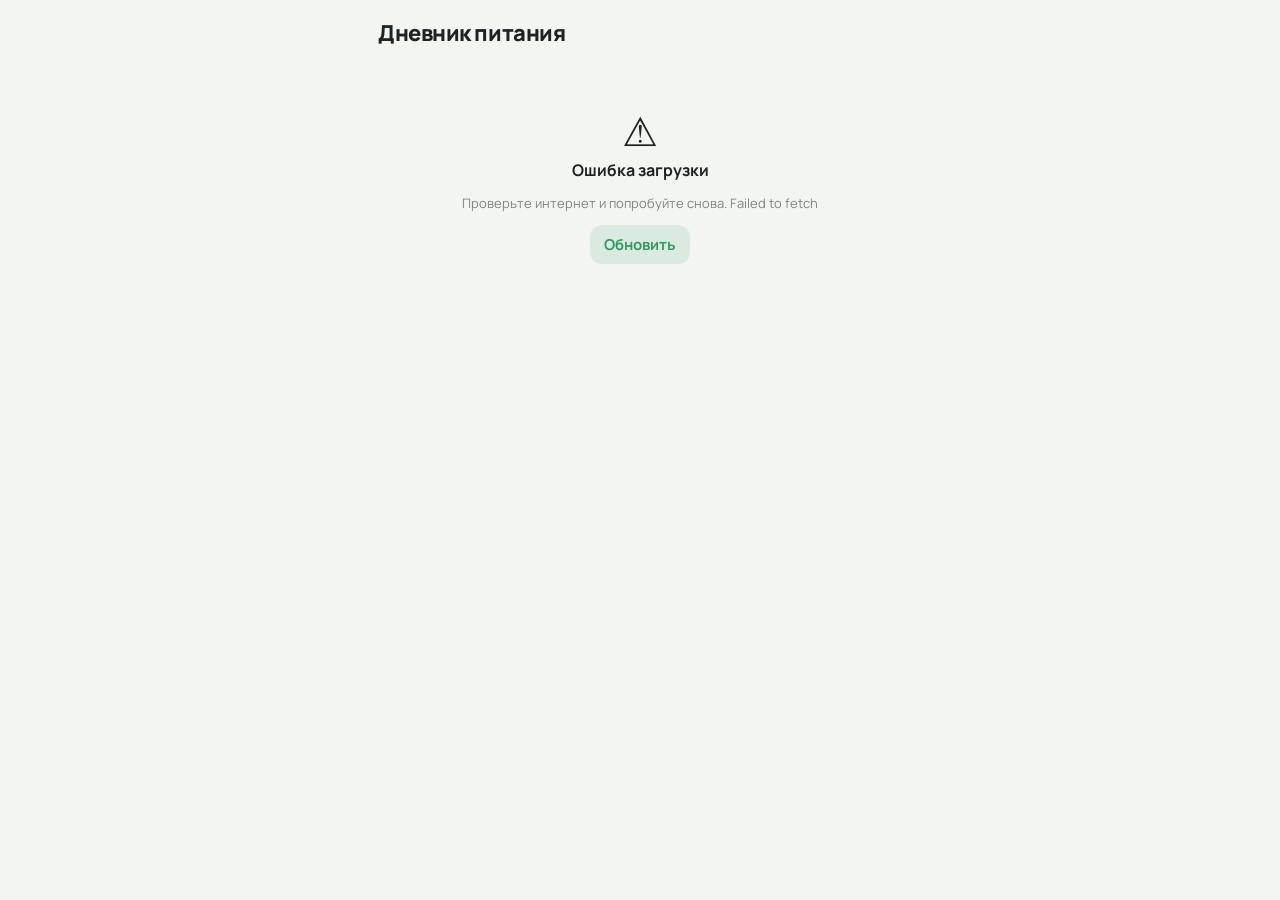
<file: index.html>
<!doctype html>
<html lang="ru">
<head>
  <meta charset="utf-8">
  <meta name="viewport" content="width=device-width, initial-scale=1, maximum-scale=1, viewport-fit=cover">
  <title>Дневник питания</title>
  <link rel="preconnect" href="https://fonts.googleapis.com">
  <link rel="preconnect" href="https://fonts.gstatic.com" crossorigin>
  <link href="https://fonts.googleapis.com/css2?family=Manrope:wght@400;500;600;700;800&display=swap" rel="stylesheet">
  <link rel="stylesheet" href="app.css?v=1795680554">
  <script src="https://telegram.org/js/telegram-web-app.js?v=1795680554"></script>
  <script src="config.js?v=1795680554"></script>
</head>
<body class="booting">
  <div class="boot" id="boot"><div class="spin" id="bootSpin"></div></div>
  <div id="app">
    <!-- переключатель тренера: подсвечено, где вы сейчас -->
    <div class="role-switch hidden" id="roleSwitch">
      <button data-role="admin">🛠 Админ</button>
      <button data-role="me" class="on">👤 Участник</button>
    </div>
    <header class="top">
      <div>
        <div class="hello" id="hello">Дневник питания</div>
        <div class="sub" id="sub">Загрузка…</div>
      </div>
      <div class="top-right">
        <button class="help-btn hidden" id="helpBtn" aria-label="Как пользоваться">?</button>
      </div>
    </header>
    <div class="banner stale hidden" id="staleBanner"></div>
    <div class="banner hidden" id="demoBanner">Демо-режим: показан тестовый участник. В Telegram откроются ваши данные.</div>

    <main>
      <!-- Отчёт дня (формат тренера) -->
      <section class="tab active" id="tab-report">
        <div id="repDay"></div>
        <div class="card plan" id="planCard"></div>
        <div id="repStatus"></div>
        <form id="reportForm" class="card rep-form" autocomplete="off"></form>
      </section>

      <!-- Итоги -->
      <section class="tab" id="tab-results">
        <div class="res-cards" id="resCards"></div>
        <div class="card"><div class="section-head inner"><h2>Калории за 14 дней</h2><span class="muted" id="kcalAvg"></span></div><div id="kcalChart"></div></div>
        <div class="card"><div class="section-head inner"><h2>Белок за 14 дней</h2><span class="muted" id="protAvg"></span></div><div id="protChart"></div></div>
        <div class="card"><h2>По неделям</h2><div id="weeksTable"></div></div>
        <div class="card"><h2>Замеры: старт → сейчас</h2><div id="measProgress"></div></div>
      </section>


      <!-- Меню -->
      <section class="tab" id="tab-menu">
        <div class="card menu-head" id="menuHead"></div>
        <div id="aiMenuBox"></div>
        <div class="days" id="dayChips"></div>
        <div id="dayMeals"></div>
      </section>


      <!-- Меню с ИИ: чат (режим «Чат» настройки «Своё меню от ИИ — как работает») -->
      <section class="tab" id="tab-ai">
        <div class="chat-top">
          <div class="q-title">💬 Меню с ИИ</div>
          <button class="link chat-new" id="chatNew">Новый чат</button>
        </div>
        <div class="chat-list" id="chatList"></div>
        <div class="chat-input">
          <textarea id="chatText" class="grow" rows="1" placeholder="Напишите, какое меню хотите…"></textarea>
          <button class="btn primary chat-send" id="chatSend" aria-label="Отправить">➤</button>
        </div>
        <div class="muted chat-left" id="chatLeft"></div>
      </section>


      <!-- Замеры -->
      <section class="tab" id="tab-progress">
        <div class="card">
          <div class="section-head inner"><h2>Вес</h2><span class="muted" id="weightDelta"></span></div>
          <div id="weightChart" class="chart"></div>
        </div>
        <div class="card" id="lastMeasure"></div>
        <div class="card">
          <h2>Новый замер</h2>
          <div class="muted" style="margin-top:4px">По воскресеньям утром, натощак. Сантиметровой лентой, без нажима.</div>
          <form id="measureForm" class="grid4" autocomplete="off"></form>
        </div>
      </section>
    </main>

    <nav class="tabs">
      <button data-tab="report" class="active"><span class="ic">📝</span>Отчёт</button>
      <!-- вкладка «Меню» пока без кнопки (из сообщений бота #menu она открывается); вместо неё — «Меню с ИИ» -->
      <button data-tab="ai"><span class="ic">🤖</span>Меню с ИИ</button>
      <button data-tab="progress"><span class="ic">📏</span>Замеры</button>
      <button data-tab="results"><span class="ic">📊</span>Итоги</button>
    </nav>
    </div>

  <!-- Рецепт -->
  <div class="sheet hidden" id="recipeSheet">
    <div class="sheet-body compact">
      <div class="sheet-top">
        <div class="q-title" id="rTitle"></div>
        <button class="close" data-close>✕</button>
      </div>
      <div id="rBody"></div>
    </div>
  </div>

  <!-- Своё меню от ИИ -->
  <div class="sheet hidden" id="aiMenuSheet">
    <div class="sheet-body compact">
      <div class="sheet-top">
        <div class="q-title">✨ Своё меню</div>
        <div class="top-right"><button class="help-btn ai-q hidden" id="aiPrefsBtn" aria-label="Что я о вас помню">?</button><button class="close" data-close>✕</button></div>
      </div>
      <div id="aiMenuBody" class="ai-form"></div>
    </div>
  </div>

  <!-- Рецепт блюда из предпросмотра «Своего меню» (поверх него) -->
  <div class="pop hidden" id="aiRecipePop">
    <div class="pop-card">
      <div class="sheet-top">
        <div class="q-title" id="aiRTitle"></div>
        <button class="close" id="aiRClose">✕</button>
      </div>
      <div id="aiRBody"></div>
    </div>
  </div>

  <!-- Что ИИ помнит о вкусах участника (поверх «Своего меню») -->
  <div class="pop hidden" id="aiPrefsPop">
    <div class="pop-card ai-form">
      <div class="sheet-top">
        <div class="q-title">Что я о вас помню</div>
        <button class="close" id="aiPrefsClose">✕</button>
      </div>
      <div id="aiPrefsBody"></div>
    </div>
  </div>

  <!-- Обучение: подсветка вкладок по очереди -->
  <div class="tour hidden" id="tour">
    <div class="tour-spot" id="tourSpot"></div>
    <div class="tour-card" id="tourCard">
      <div class="tour-ic" id="tourIc"></div>
      <div class="tour-t" id="tourT"></div>
      <div class="tour-x" id="tourX"></div>
      <div class="tour-nav">
        <div class="tour-dots" id="tourDots"></div>
        <button class="tour-skip" id="tourSkip">Пропустить</button>
        <button class="btn primary" id="tourNext">Далее</button>
      </div>
    </div>
  </div>

  <div class="toast hidden" id="toast"></div>
  <script src="app.js?v=1795680554"></script>
</body>
</html>
</file>
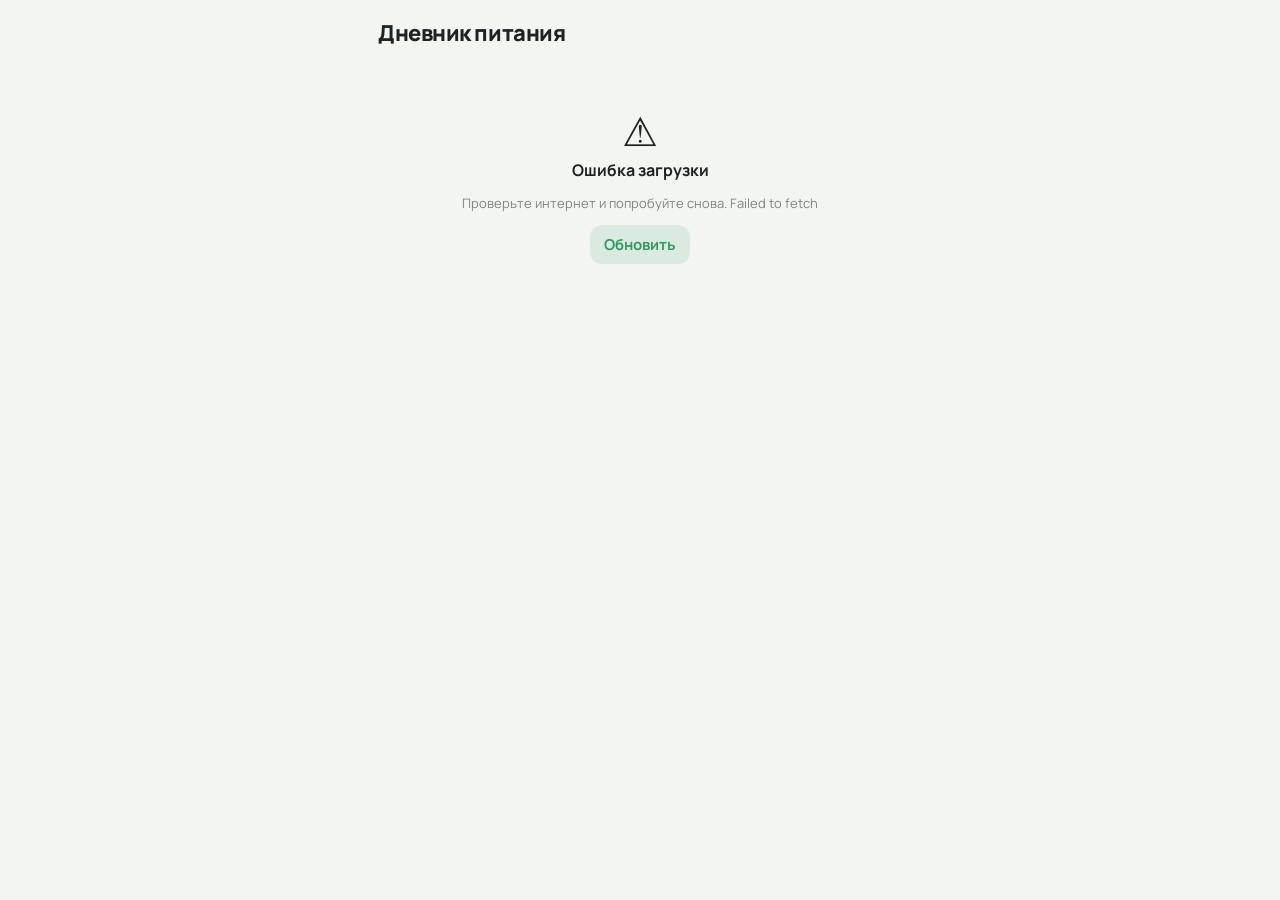
<file: test/index.html>
<!doctype html>
<html lang="ru">
<head>
  <meta charset="utf-8">
  <meta name="viewport" content="width=device-width, initial-scale=1, maximum-scale=1, viewport-fit=cover">
  <title>Дневник питания</title>
  <link rel="preconnect" href="https://fonts.googleapis.com">
  <link rel="preconnect" href="https://fonts.gstatic.com" crossorigin>
  <link href="https://fonts.googleapis.com/css2?family=Manrope:wght@400;500;600;700;800&display=swap" rel="stylesheet">
  <link rel="stylesheet" href="app.css?v=1795530957">
  <script src="https://telegram.org/js/telegram-web-app.js?v=1795530957"></script>
  <script src="config.js?v=1795530957"></script>
</head>
<body class="booting">
  <div class="boot" id="boot"><div class="spin" id="bootSpin"></div></div>
  <div id="app">
    <header class="top">
      <div>
        <div class="hello" id="hello">Дневник питания</div>
        <div class="sub" id="sub">Загрузка…</div>
      </div>
      <div class="top-right">
        <button class="admin-btn hidden" id="adminBtn">🛠 Админка</button>
        <button class="help-btn hidden" id="helpBtn" aria-label="Как пользоваться">?</button>
      </div>
    </header>
    <div class="banner stale hidden" id="staleBanner"></div>
    <div class="banner hidden" id="demoBanner">Демо-режим: показан тестовый участник. В Telegram откроются ваши данные.</div>

    <main>
      <!-- Отчёт дня (формат тренера) -->
      <section class="tab active" id="tab-report">
        <div id="repDay"></div>
        <div class="card plan" id="planCard"></div>
        <div id="repStatus"></div>
        <form id="reportForm" class="card rep-form" autocomplete="off"></form>
      </section>

      <!-- Итоги -->
      <section class="tab" id="tab-results">
        <div class="res-cards" id="resCards"></div>
        <div class="card"><div class="section-head inner"><h2>Калории за 14 дней</h2><span class="muted" id="kcalAvg"></span></div><div id="kcalChart"></div></div>
        <div class="card"><div class="section-head inner"><h2>Белок за 14 дней</h2><span class="muted" id="protAvg"></span></div><div id="protChart"></div></div>
        <div class="card"><h2>По неделям</h2><div id="weeksTable"></div></div>
        <div class="card"><h2>Замеры: старт → сейчас</h2><div id="measProgress"></div></div>
      </section>


      <!-- Меню -->
      <section class="tab" id="tab-menu">
        <div class="card menu-head" id="menuHead"></div>
        <div class="days" id="dayChips"></div>
        <div id="dayMeals"></div>
      </section>


      <!-- Замеры -->
      <section class="tab" id="tab-progress">
        <div class="card">
          <div class="section-head inner"><h2>Вес</h2><span class="muted" id="weightDelta"></span></div>
          <div id="weightChart" class="chart"></div>
        </div>
        <div class="card" id="lastMeasure"></div>
        <div class="card">
          <h2>Новый замер</h2>
          <div class="muted" style="margin-top:4px">По воскресеньям утром, натощак. Сантиметровой лентой, без нажима.</div>
          <form id="measureForm" class="grid4" autocomplete="off"></form>
        </div>
      </section>
    </main>

    <nav class="tabs">
      <button data-tab="report" class="active"><span class="ic">📝</span>Отчёт</button>
      <button data-tab="menu"><span class="ic">📋</span>Меню</button>
      <button data-tab="progress"><span class="ic">📏</span>Замеры</button>
      <button data-tab="results"><span class="ic">📊</span>Итоги</button>
    </nav>
    </div>

  <!-- Рецепт -->
  <div class="sheet hidden" id="recipeSheet">
    <div class="sheet-body compact">
      <div class="sheet-top">
        <div class="q-title" id="rTitle"></div>
        <button class="close" data-close>✕</button>
      </div>
      <div id="rBody"></div>
    </div>
  </div>

  <!-- Обучение: подсветка вкладок по очереди -->
  <div class="tour hidden" id="tour">
    <div class="tour-spot" id="tourSpot"></div>
    <div class="tour-card" id="tourCard">
      <div class="tour-ic" id="tourIc"></div>
      <div class="tour-t" id="tourT"></div>
      <div class="tour-x" id="tourX"></div>
      <div class="tour-nav">
        <div class="tour-dots" id="tourDots"></div>
        <button class="tour-skip" id="tourSkip">Пропустить</button>
        <button class="btn primary" id="tourNext">Далее</button>
      </div>
    </div>
  </div>

  <div class="toast hidden" id="toast"></div>
  <script src="app.js?v=1795530957"></script>
</body>
</html>
</file>
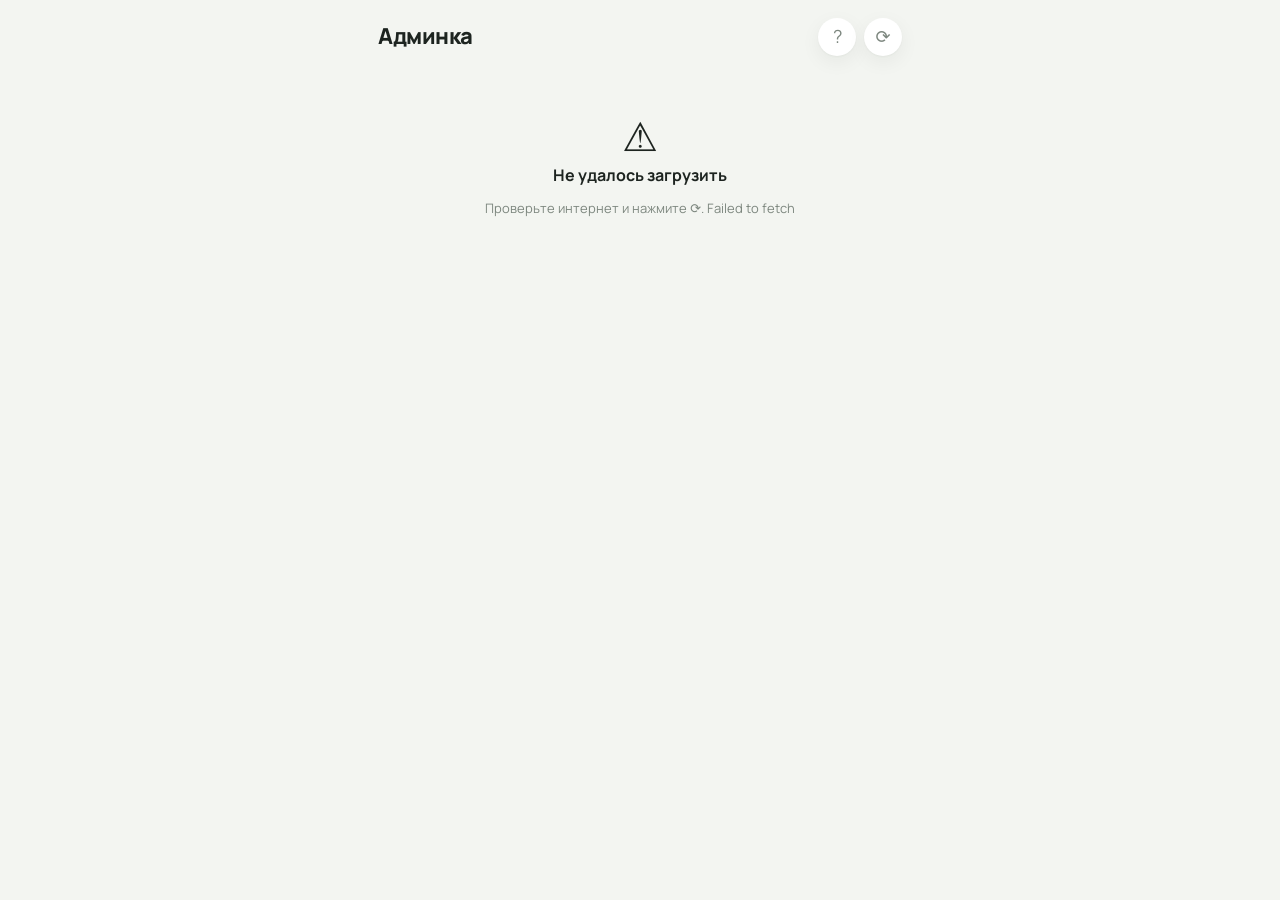
<file: admin.html>
<!doctype html>
<html lang="ru">
<head>
  <meta charset="utf-8">
  <meta name="viewport" content="width=device-width, initial-scale=1, maximum-scale=1, viewport-fit=cover">
  <title>Админка тренера</title>
  <link rel="preconnect" href="https://fonts.googleapis.com">
  <link rel="preconnect" href="https://fonts.gstatic.com" crossorigin>
  <link href="https://fonts.googleapis.com/css2?family=Manrope:wght@400;500;600;700;800&display=swap" rel="stylesheet">
  <link rel="stylesheet" href="app.css?v=1795680554">
  <link rel="stylesheet" href="admin.css?v=1795680554">
  <script src="https://telegram.org/js/telegram-web-app.js?v=1795680554"></script>
  <script src="config.js?v=1795680554"></script>
</head>
<body class="booting">
  <div class="boot" id="boot"><div class="spin"></div></div>
  <div id="app">
    <!-- переключатель тренера: подсвечено, где вы сейчас -->
    <div class="role-switch hidden" id="roleSwitch">
      <button data-role="admin" class="on">🛠 Админ</button>
      <button data-role="me">👤 Участник</button>
    </div>
    <header class="top">
      <div>
        <div class="hello" id="hello">Админка</div>
        <div class="sub" id="sub">Загрузка…</div>
      </div>
      <div class="top-right">
        <button class="icon-btn" id="helpBtn" aria-label="Как пользоваться">?</button>
        <button class="icon-btn" id="reloadBtn" aria-label="Обновить">⟳</button>
      </div>
    </header>

    <main>
      <!-- Сводка -->
      <section class="tab active" id="tab-stats">
        <div class="hint-line">👀 Как дела у участников сегодня</div>
        <div class="res-cards" id="kpi"></div>
        <div class="seg" id="statFilter">
          <button data-f="all" class="on">Все</button>
          <button data-f="late">Нет отчёта</button>
          <button data-f="out">Не по норме</button>
          <button data-f="meas">Нет замера</button>
        </div>
        <div id="people"></div>
      </section>

      <!-- Меню: список -->
      <section class="tab" id="tab-menu">
        <div class="hint-line">👇 Нажмите на меню, чтобы посмотреть или поменять продукты</div>
        <div class="adm-actions">
          <button class="btn" id="newWeekBtn">➕ Новая неделя</button>
          <!-- ИИ в админке пока выключен (ADMIN_AI в server/src/admin.js); вернуть — убрать hidden -->
          <button class="btn hidden" id="aiBtn">🤖 Меню от ИИ</button>
        </div>
        <div id="menuList"></div>
      </section>

      <!-- Меню: редактор -->
      <section class="tab" id="tab-editor">
        <div class="card menu-head" id="edHead"></div>
        <div class="days" id="edDays"></div>
        <div id="edMeals"></div>
        <button class="btn full" id="edAddMeal">➕ Добавить продукт</button>
        <button class="btn danger full" id="edDelete">🗑 Удалить всё это меню</button>
      </section>

      <!-- Назначения -->
      <section class="tab" id="tab-assign">
        <div class="card">
          <h2>Дать особое меню</h2>
          <div class="muted" style="margin:4px 0 10px">Обычно это не нужно: каждый сам получает меню под свои калории. Используйте, только если кому-то нужно другое меню.</div>
          <label class="f-lbl">Неделя</label>
          <select class="f-in" id="asWeek"></select>
          <label class="f-lbl">На сколько недель <span class="muted">(подряд, начиная с выбранной)</span></label>
          <select class="f-in" id="asWeeks"></select>
          <label class="f-lbl">Кому <span class="muted">(всем, группе или одному человеку)</span></label>
          <select class="f-in" id="asTarget"></select>
          <label class="f-lbl">Какое меню</label>
          <select class="f-in" id="asVariant"></select>
          <button class="btn primary full" id="asSave" style="margin-top:14px">Дать это меню</button>
        </div>
        <div class="section-head"><h2>Кому уже дано особое меню</h2></div>
        <div id="asList"></div>
        <div id="asOwnBox" class="hidden">
          <div class="section-head" style="margin-top:18px"><h2>Своё меню участников</h2></div>
          <div class="muted" style="margin:-4px 0 8px">Участник сам составил меню с ИИ. ✕ — вернуть ему обычное меню.</div>
          <div id="asOwnList"></div>
        </div>
      </section>

      <!-- Продукты -->
      <section class="tab" id="tab-products">
        <div class="hint-line">🥦 Сколько калорий в продуктах (на 100 грамм). Нажмите на продукт, чтобы исправить</div>
        <div class="search-row">
          <input class="f-in" id="prSearch" type="search" placeholder="Найти продукт…">
          <button class="btn" id="prAdd">➕ Новый</button>
        </div>
        <div class="muted" id="prCount" style="margin:0 2px 8px"></div>
        <div id="prList"></div>
      </section>

      <!-- Настройки -->
      <section class="tab" id="tab-settings">
        <div class="seg" id="setPart">
          <button data-p="settings" class="on">Настройки</button>
          <button data-p="texts">Тексты</button>
          <button data-p="questions">Анкета</button>
        </div>
        <div id="setList"></div>
      </section>
    </main>

    <nav class="tabs">
      <button data-tab="stats" class="active"><span class="ic">📊</span>Сводка</button>
      <!-- «Меню», «Назначения», «Продукты» пока скрыты (HIDDEN_TABS в admin.js) — вернуть: убрать class="hidden" -->
      <button data-tab="menu" class="hidden"><span class="ic">📋</span>Меню</button>
      <button data-tab="assign" class="hidden"><span class="ic">🗓</span>Назначения</button>
      <button data-tab="products" class="hidden"><span class="ic">🥦</span>Продукты</button>
      <button data-tab="settings"><span class="ic">⚙️</span>Настройки</button>
    </nav>
  </div>

  <!-- Строка меню: правка / добавление -->
  <div class="sheet hidden" id="rowSheet">
    <div class="sheet-body compact">
      <div class="sheet-top">
        <div class="q-title" id="rowTitle">Продукт</div>
        <button class="close" data-close>✕</button>
      </div>
      <label class="f-lbl">1. Что едим</label>
      <input class="f-in" id="rowItem" placeholder="Напишите 2–3 буквы, например «греч»" autocomplete="off">
      <div class="suggest" id="rowSuggest"></div>
      <div class="muted" id="rowInfo"></div>
      <label class="f-lbl">2. Когда едим</label>
      <div class="chips" id="rowMeals"></div>
      <div class="f-two">
        <div><label class="f-lbl">3. Сколько</label><input class="f-in" id="rowQty" inputmode="decimal" placeholder="например, 150"></div>
        <div><label class="f-lbl">В чём считаем</label><div class="chips" id="rowUnits"></div></div>
      </div>
      <div class="muted" id="rowCalc" style="margin-top:6px"></div>
      <button class="btn primary full" id="rowSave" style="margin-top:14px">Сохранить</button>
      <button class="btn danger full hidden" id="rowDelete" style="margin-top:8px">🗑 Убрать из меню</button>
    </div>
  </div>

  <!-- Новая неделя -->
  <div class="sheet hidden" id="weekSheet">
    <div class="sheet-body compact">
      <div class="sheet-top">
        <div class="q-title">Новая неделя меню</div>
        <button class="close" data-close>✕</button>
      </div>
      <div class="seg" id="wkMode">
        <button data-m="copy" class="on">Копия прошлой</button>
        <button data-m="empty">Пустое — заполню сам</button>
      </div>
      <div class="muted" id="wkHint"></div>
      <label class="f-lbl">На какую неделю создать меню?</label>
      <select class="f-in" id="wkWeek"></select>
      <label class="f-lbl">Для какого калоража?</label>
      <select class="f-in" id="wkTier"></select>
      <button class="btn primary full" id="wkGo" style="margin-top:14px">Создать</button>
      <div class="muted" id="wkMsg" style="margin-top:10px"></div>
    </div>
  </div>

  <!-- Меню от ИИ -->
  <div class="sheet hidden" id="aiSheet">
    <div class="sheet-body compact">
      <div class="sheet-top">
        <div class="q-title">🤖 Меню от ИИ</div>
        <button class="close" data-close>✕</button>
      </div>
      <div id="aiForm">
      <div class="steps"><b>Как это работает:</b><br><b>1.</b> Выберите калораж, неделю и напишите пожелания.<br><b>2.</b> Нажмите «Составить меню» — ИИ составит его сам (до минуты), и вы увидите, как его увидит участник.<br><b>3.</b> Если что-то не так — напишите, что поправить. Если всё хорошо — «Записать».</div>
      <label class="f-lbl">Для какого калоража составляем меню?</label><select class="f-in" id="aiTier"></select>
      <label class="f-lbl">На какое время назначить меню? <span class="muted">(можно несколько недель)</span></label>
      <div class="chips" id="aiPeriods" style="display:flex;flex-wrap:wrap;gap:6px"></div>
      <div class="ai-warn hidden" id="aiBaseWarn">⚠️ «Бессрочно» заменит основное меню этого калоража. Если загрузить по ошибке — есть кнопка «Отменить» после загрузки.</div>
      <label class="f-lbl">Комментарий для ИИ <span class="muted">(необязательно)</span></label>
      <textarea class="f-in" id="aiComment" rows="3" placeholder="Какое меню хотим, из каких продуктов, чего не любят, пожелания…"></textarea>
      <label class="f-lbl">Как часто вы хотите готовить?</label>
      <div class="seg pick" id="aiBatchSeg"><button data-b="0" class="on">Каждый день</button><button data-b="2">Раз в 2 дня</button><button data-b="3">Раз в 3 дня</button></div>
      <button class="btn primary full" id="aiGen" style="margin-top:12px">Составить меню</button>
      <div id="aiUndo" style="margin-top:12px"></div>
      </div>
      <div id="aiResult"></div>
    </div>
  </div>

  <!-- Продукт справочника -->
  <div class="sheet hidden" id="prSheet">
    <div class="sheet-body compact">
      <div class="sheet-top">
        <div class="q-title" id="prTitle">Продукт</div>
        <button class="close" data-close>✕</button>
      </div>
      <label class="f-lbl">Название</label>
      <input class="f-in" id="prName">
      <div class="muted">Цифры на 100 грамм — посмотрите на упаковке или в FatSecret</div>
      <div class="f-four">
        <div><label class="f-lbl">Калории</label><input class="f-in" id="prKcal" inputmode="decimal"></div>
        <div><label class="f-lbl">Белки</label><input class="f-in" id="prP" inputmode="decimal"></div>
        <div><label class="f-lbl">Жиры</label><input class="f-in" id="prF" inputmode="decimal"></div>
        <div><label class="f-lbl">Углеводы</label><input class="f-in" id="prC" inputmode="decimal"></div>
      </div>
      <label class="f-lbl">Сколько весит 1 штука, г <span class="muted">(только для яиц, фруктов и т. п.; можно пусто)</span></label>
      <input class="f-in" id="prPiece" inputmode="decimal">
      <div class="muted" id="prCheck" style="margin-top:6px"></div>
      <button class="btn primary full" id="prSave" style="margin-top:14px">Сохранить</button>
    </div>
  </div>

  <!-- Карточка участника -->
  <div class="sheet hidden" id="personSheet">
    <div class="sheet-body">
      <div class="sheet-top">
        <div class="q-title" id="psName"></div>
        <button class="close" data-close>✕</button>
      </div>
      <div id="psBody" class="ps-body"></div>
    </div>
  </div>

  <!-- Одна настройка -->
  <div class="sheet hidden" id="setSheet">
    <div class="sheet-body compact">
      <div class="sheet-top">
        <div class="q-title" id="stTitle"></div>
        <button class="close" data-close>✕</button>
      </div>
      <div class="muted" id="stHint" style="margin-bottom:12px"></div>
      <div id="stBody"></div>
      <button class="btn primary full" id="stSave" style="margin-top:16px">Сохранить</button>
    </div>
  </div>

  <!-- Текст сообщения / вопрос анкеты -->
  <div class="sheet hidden" id="textSheet">
    <div class="sheet-body compact">
      <div class="sheet-top">
        <div class="q-title" id="txTitle"></div>
        <button class="close" data-close>✕</button>
      </div>
      <div class="steps" id="txHelp"></div>
      <textarea class="f-in" id="txText" rows="8" style="margin-top:12px"></textarea>
      <button class="btn primary full" id="txSave" style="margin-top:12px">Сохранить</button>
      <button class="btn full" id="txReset" style="margin-top:8px">↩︎ Вернуть как было</button>
    </div>
  </div>

  <!-- Подтверждение -->
  <div class="sheet hidden" id="confirmSheet">
    <div class="sheet-body compact">
      <div class="q-title" id="cfText"></div>
      <div class="muted" id="cfSub" style="margin:6px 0 14px"></div>
      <button class="btn danger full" id="cfYes">Удалить</button>
      <button class="btn full" data-close style="margin-top:8px">Отмена</button>
    </div>
  </div>

  <!-- Обучение: подсветка по шагам -->
  <div class="tour hidden" id="tour">
    <div class="tour-spot" id="tourSpot"></div>
    <div class="tour-card" id="tourCard">
      <div class="tour-ic" id="tourIc"></div>
      <div class="tour-t" id="tourT"></div>
      <div class="tour-x" id="tourX"></div>
      <div class="tour-nav">
        <div class="tour-dots" id="tourDots"></div>
        <button class="tour-skip" id="tourBack">Назад</button>
        <button class="tour-skip" id="tourSkip">Пропустить</button>
        <button class="btn primary" id="tourNext">Далее</button>
      </div>
    </div>
  </div>

  <div class="toast hidden" id="toast"></div>
  <script src="admin.js?v=1795680554"></script>
</body>
</html>
</file>
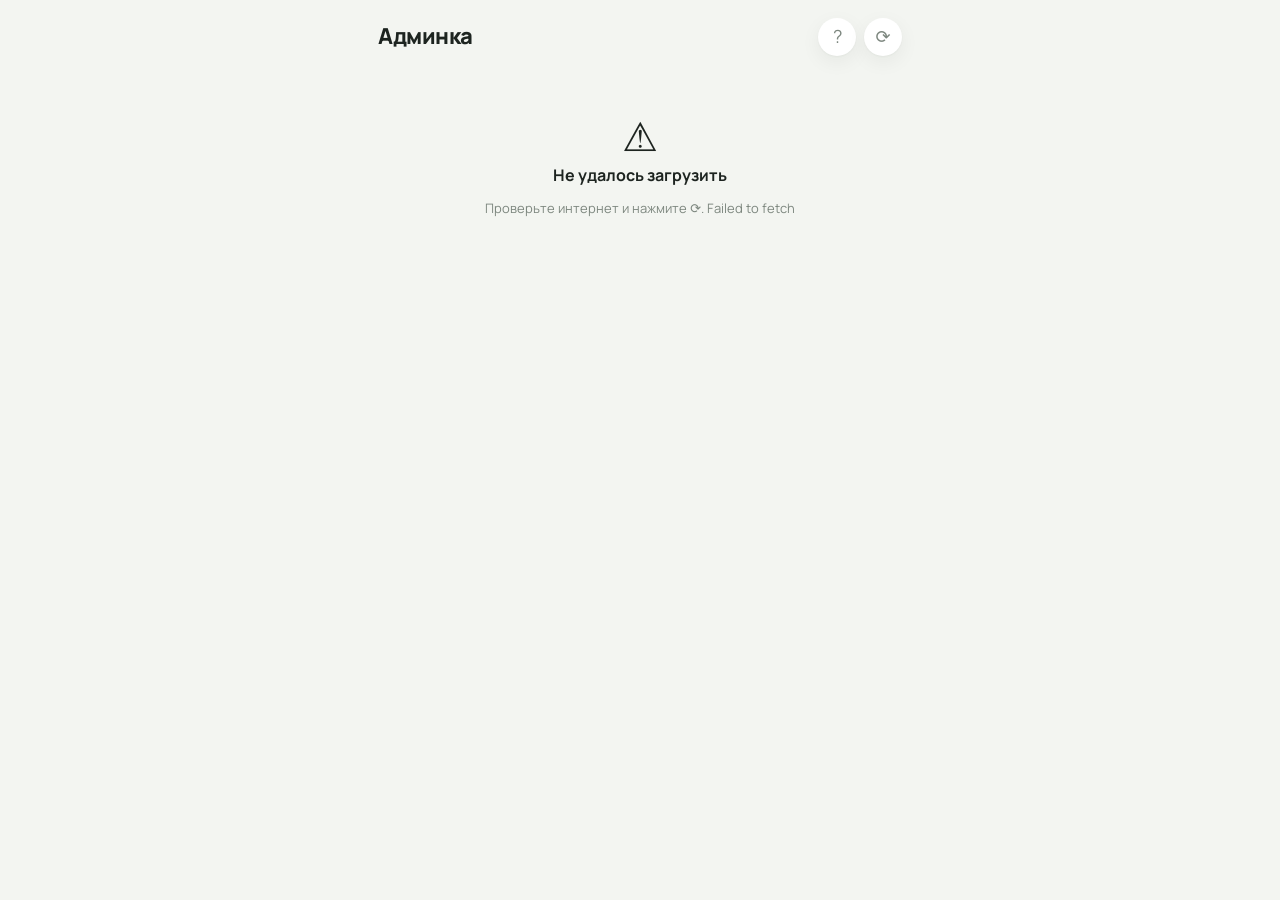
<file: test/admin.html>
<!doctype html>
<html lang="ru">
<head>
  <meta charset="utf-8">
  <meta name="viewport" content="width=device-width, initial-scale=1, maximum-scale=1, viewport-fit=cover">
  <title>Админка тренера</title>
  <link rel="preconnect" href="https://fonts.googleapis.com">
  <link rel="preconnect" href="https://fonts.gstatic.com" crossorigin>
  <link href="https://fonts.googleapis.com/css2?family=Manrope:wght@400;500;600;700;800&display=swap" rel="stylesheet">
  <link rel="stylesheet" href="app.css?v=1795530957">
  <link rel="stylesheet" href="admin.css?v=1795530957">
  <script src="https://telegram.org/js/telegram-web-app.js?v=1795530957"></script>
  <script src="config.js?v=1795530957"></script>
</head>
<body class="booting">
  <div class="boot" id="boot"><div class="spin"></div></div>
  <div id="app">
    <header class="top">
      <div>
        <div class="hello" id="hello">Админка</div>
        <div class="sub" id="sub">Загрузка…</div>
      </div>
      <div class="top-right">
        <button class="icon-btn" id="helpBtn" aria-label="Как пользоваться">?</button>
        <button class="icon-btn" id="reloadBtn" aria-label="Обновить">⟳</button>
      </div>
    </header>

    <main>
      <!-- Сводка -->
      <section class="tab active" id="tab-stats">
        <div class="hint-line">👀 Как дела у участников сегодня</div>
        <div class="res-cards" id="kpi"></div>
        <div class="seg" id="statFilter">
          <button data-f="all" class="on">Все</button>
          <button data-f="late">Нет отчёта</button>
          <button data-f="out">Не по норме</button>
          <button data-f="meas">Нет замера</button>
        </div>
        <div id="people"></div>
      </section>

      <!-- Меню: список -->
      <section class="tab" id="tab-menu">
        <div class="hint-line">👇 Нажмите на меню, чтобы посмотреть или поменять продукты</div>
        <div class="adm-actions">
          <button class="btn" id="newWeekBtn">➕ Новая неделя</button>
          <button class="btn" id="aiBtn">🤖 Меню от ИИ</button>
        </div>
        <div id="menuList"></div>
      </section>

      <!-- Меню: редактор -->
      <section class="tab" id="tab-editor">
        <div class="card menu-head" id="edHead"></div>
        <div class="days" id="edDays"></div>
        <div id="edMeals"></div>
        <button class="btn full" id="edAddMeal">➕ Добавить продукт</button>
        <button class="btn danger full" id="edDelete">🗑 Удалить всё это меню</button>
      </section>

      <!-- Назначения -->
      <section class="tab" id="tab-assign">
        <div class="card">
          <h2>Дать особое меню</h2>
          <div class="muted" style="margin:4px 0 10px">Обычно это не нужно: каждый сам получает меню под свои калории. Используйте, только если кому-то нужно другое меню.</div>
          <label class="f-lbl">Неделя</label>
          <select class="f-in" id="asWeek"></select>
          <label class="f-lbl">На сколько недель <span class="muted">(подряд, начиная с выбранной)</span></label>
          <select class="f-in" id="asWeeks"></select>
          <label class="f-lbl">Кому <span class="muted">(всем, группе или одному человеку)</span></label>
          <select class="f-in" id="asTarget"></select>
          <label class="f-lbl">Какое меню</label>
          <select class="f-in" id="asVariant"></select>
          <button class="btn primary full" id="asSave" style="margin-top:14px">Дать это меню</button>
        </div>
        <div class="section-head"><h2>Кому уже дано особое меню</h2></div>
        <div id="asList"></div>
      </section>

      <!-- Продукты -->
      <section class="tab" id="tab-products">
        <div class="hint-line">🥦 Сколько калорий в продуктах (на 100 грамм). Нажмите на продукт, чтобы исправить</div>
        <div class="search-row">
          <input class="f-in" id="prSearch" type="search" placeholder="Найти продукт…">
          <button class="btn" id="prAdd">➕ Новый</button>
        </div>
        <div class="muted" id="prCount" style="margin:0 2px 8px"></div>
        <div id="prList"></div>
      </section>

      <!-- Настройки -->
      <section class="tab" id="tab-settings">
        <div class="seg" id="setPart">
          <button data-p="settings" class="on">Настройки</button>
          <button data-p="texts">Тексты</button>
          <button data-p="questions">Анкета</button>
        </div>
        <div id="setList"></div>
      </section>
    </main>

    <nav class="tabs">
      <button data-tab="stats" class="active"><span class="ic">📊</span>Сводка</button>
      <button data-tab="menu"><span class="ic">📋</span>Меню</button>
      <button data-tab="assign"><span class="ic">🗓</span>Назначения</button>
      <button data-tab="products"><span class="ic">🥦</span>Продукты</button>
      <button data-tab="settings"><span class="ic">⚙️</span>Настройки</button>
    </nav>
  </div>

  <!-- Строка меню: правка / добавление -->
  <div class="sheet hidden" id="rowSheet">
    <div class="sheet-body compact">
      <div class="sheet-top">
        <div class="q-title" id="rowTitle">Продукт</div>
        <button class="close" data-close>✕</button>
      </div>
      <label class="f-lbl">1. Что едим</label>
      <input class="f-in" id="rowItem" placeholder="Напишите 2–3 буквы, например «греч»" autocomplete="off">
      <div class="suggest" id="rowSuggest"></div>
      <div class="muted" id="rowInfo"></div>
      <label class="f-lbl">2. Когда едим</label>
      <div class="chips" id="rowMeals"></div>
      <div class="f-two">
        <div><label class="f-lbl">3. Сколько</label><input class="f-in" id="rowQty" inputmode="decimal" placeholder="например, 150"></div>
        <div><label class="f-lbl">В чём считаем</label><div class="chips" id="rowUnits"></div></div>
      </div>
      <div class="muted" id="rowCalc" style="margin-top:6px"></div>
      <button class="btn primary full" id="rowSave" style="margin-top:14px">Сохранить</button>
      <button class="btn danger full hidden" id="rowDelete" style="margin-top:8px">🗑 Убрать из меню</button>
    </div>
  </div>

  <!-- Новая неделя -->
  <div class="sheet hidden" id="weekSheet">
    <div class="sheet-body compact">
      <div class="sheet-top">
        <div class="q-title">Новая неделя меню</div>
        <button class="close" data-close>✕</button>
      </div>
      <div class="seg" id="wkMode">
        <button data-m="copy" class="on">Копия прошлой</button>
        <button data-m="empty">Пустое — заполню сам</button>
      </div>
      <div class="muted" id="wkHint"></div>
      <label class="f-lbl">На какую неделю создать меню?</label>
      <select class="f-in" id="wkWeek"></select>
      <label class="f-lbl">Для какого калоража?</label>
      <select class="f-in" id="wkTier"></select>
      <button class="btn primary full" id="wkGo" style="margin-top:14px">Создать</button>
      <div class="muted" id="wkMsg" style="margin-top:10px"></div>
    </div>
  </div>

  <!-- Меню от ИИ -->
  <div class="sheet hidden" id="aiSheet">
    <div class="sheet-body compact">
      <div class="sheet-top">
        <div class="q-title">🤖 Меню от ИИ</div>
        <button class="close" data-close>✕</button>
      </div>
      <div class="steps"><b>Как это работает:</b><br><b>1.</b> Заполните поля и нажмите «Сгенерировать текст», потом «Скопировать».<br><b>2.</b> Откройте ИИ, вставьте текст и отправьте. ИИ сначала покажет меню — напишите «да» или что поправить.<br><b>3.</b> После «да» ИИ пришлёт текст для вставки. Скопируйте весь этот ответ и вставьте в поле внизу.<br><b>4.</b> Нажмите «Загрузить в меню».</div>
      <label class="f-lbl">Для какого калоража составляем меню?</label><select class="f-in" id="aiTier"></select>
      <label class="f-lbl">На какое время назначить меню? <span class="muted">(можно несколько недель)</span></label>
      <div class="chips" id="aiPeriods" style="display:flex;flex-wrap:wrap;gap:6px"></div>
      <div class="ai-warn hidden" id="aiBaseWarn">⚠️ «Бессрочно» заменит основное меню этого калоража. Если загрузить по ошибке — есть кнопка «Отменить» после загрузки.</div>
      <label class="f-lbl">Комментарий для ИИ <span class="muted">(необязательно)</span></label>
      <textarea class="f-in" id="aiComment" rows="3" placeholder="Какое меню хотим, из каких продуктов, чего не любят, пожелания…"></textarea>
      <button class="btn full" id="aiPrompt" style="margin-top:12px">✨ Сгенерировать текст для ИИ</button>
      <label class="f-lbl" style="margin-top:16px">Сюда — ответ ИИ</label>
      <textarea class="f-in grow" id="aiText" rows="5" placeholder="Нажмите и удерживайте → «Вставить»"></textarea>
      <button class="btn primary full" id="aiImport" style="margin-top:12px">Загрузить в меню</button>
      <div id="aiResult"></div>
      <div id="aiUndo" style="margin-top:12px"></div>
    </div>
  </div>

  <!-- Продукт справочника -->
  <div class="sheet hidden" id="prSheet">
    <div class="sheet-body compact">
      <div class="sheet-top">
        <div class="q-title" id="prTitle">Продукт</div>
        <button class="close" data-close>✕</button>
      </div>
      <label class="f-lbl">Название</label>
      <input class="f-in" id="prName">
      <div class="muted">Цифры на 100 грамм — посмотрите на упаковке или в FatSecret</div>
      <div class="f-four">
        <div><label class="f-lbl">Калории</label><input class="f-in" id="prKcal" inputmode="decimal"></div>
        <div><label class="f-lbl">Белки</label><input class="f-in" id="prP" inputmode="decimal"></div>
        <div><label class="f-lbl">Жиры</label><input class="f-in" id="prF" inputmode="decimal"></div>
        <div><label class="f-lbl">Углеводы</label><input class="f-in" id="prC" inputmode="decimal"></div>
      </div>
      <label class="f-lbl">Сколько весит 1 штука, г <span class="muted">(только для яиц, фруктов и т. п.; можно пусто)</span></label>
      <input class="f-in" id="prPiece" inputmode="decimal">
      <div class="muted" id="prCheck" style="margin-top:6px"></div>
      <button class="btn primary full" id="prSave" style="margin-top:14px">Сохранить</button>
    </div>
  </div>

  <!-- Карточка участника -->
  <div class="sheet hidden" id="personSheet">
    <div class="sheet-body">
      <div class="sheet-top">
        <div class="q-title" id="psName"></div>
        <button class="close" data-close>✕</button>
      </div>
      <div id="psBody" class="ps-body"></div>
    </div>
  </div>

  <!-- Одна настройка -->
  <div class="sheet hidden" id="setSheet">
    <div class="sheet-body compact">
      <div class="sheet-top">
        <div class="q-title" id="stTitle"></div>
        <button class="close" data-close>✕</button>
      </div>
      <div class="muted" id="stHint" style="margin-bottom:12px"></div>
      <div id="stBody"></div>
      <button class="btn primary full" id="stSave" style="margin-top:16px">Сохранить</button>
    </div>
  </div>

  <!-- Текст сообщения / вопрос анкеты -->
  <div class="sheet hidden" id="textSheet">
    <div class="sheet-body compact">
      <div class="sheet-top">
        <div class="q-title" id="txTitle"></div>
        <button class="close" data-close>✕</button>
      </div>
      <div class="steps" id="txHelp"></div>
      <textarea class="f-in" id="txText" rows="8" style="margin-top:12px"></textarea>
      <button class="btn primary full" id="txSave" style="margin-top:12px">Сохранить</button>
      <button class="btn full" id="txReset" style="margin-top:8px">↩︎ Вернуть как было</button>
    </div>
  </div>

  <!-- Подтверждение -->
  <div class="sheet hidden" id="confirmSheet">
    <div class="sheet-body compact">
      <div class="q-title" id="cfText"></div>
      <div class="muted" id="cfSub" style="margin:6px 0 14px"></div>
      <button class="btn danger full" id="cfYes">Удалить</button>
      <button class="btn full" data-close style="margin-top:8px">Отмена</button>
    </div>
  </div>

  <!-- Обучение: подсветка по шагам -->
  <div class="tour hidden" id="tour">
    <div class="tour-spot" id="tourSpot"></div>
    <div class="tour-card" id="tourCard">
      <div class="tour-ic" id="tourIc"></div>
      <div class="tour-t" id="tourT"></div>
      <div class="tour-x" id="tourX"></div>
      <div class="tour-nav">
        <div class="tour-dots" id="tourDots"></div>
        <button class="tour-skip" id="tourBack">Назад</button>
        <button class="tour-skip" id="tourSkip">Пропустить</button>
        <button class="btn primary" id="tourNext">Далее</button>
      </div>
    </div>
  </div>

  <div class="toast hidden" id="toast"></div>
  <script src="admin.js?v=1795530957"></script>
</body>
</html>
</file>
<file: app.css>
:root {
  --bg: var(--tg-theme-secondary-bg-color, #f3f5f1);
  --card: var(--tg-theme-bg-color, #ffffff);
  --text: var(--tg-theme-text-color, #1d2420);
  --muted: var(--tg-theme-hint-color, #7d877f);
  --accent: #2e9c62;
  --accent-soft: rgba(46, 156, 98, .12);
  --warn: #e0892b;
  --bad: #d94c4c;
  --p: #4f86e8;
  --f: #e8a93c;
  --c: #9a6be0;
  --line: rgba(127, 140, 130, .18);
  --field-bg: color-mix(in srgb, var(--text) 5%, var(--card));
  --field-line: color-mix(in srgb, var(--text) 24%, transparent);
  --radius: 18px;
  --shadow: 0 1px 2px rgba(0,0,0,.04), 0 6px 20px rgba(20, 40, 25, .06);
}
@media (prefers-color-scheme: dark) {
  :root:not([data-theme="light"]) {
    --bg: var(--tg-theme-secondary-bg-color, #121614);
    --card: var(--tg-theme-bg-color, #1c211e);
    --text: var(--tg-theme-text-color, #eef2ee);
    --muted: var(--tg-theme-hint-color, #8d988f);
    --shadow: none;
  }
}
:root[data-theme="dark"] { --shadow: none; --accent-soft: rgba(46, 156, 98, .2); }

* { box-sizing: border-box; -webkit-tap-highlight-color: transparent; }
html, body { margin: 0; background: var(--bg); color: var(--text); }
body { font: 15px/1.4 Manrope, system-ui, -apple-system, Segoe UI, Roboto, sans-serif; min-height: 100vh; }
button { font: inherit; color: inherit; border: 0; background: none; cursor: pointer; }
input { font: inherit; color: var(--text); }
h2 { font-size: 16px; font-weight: 700; margin: 0; }
.hidden { display: none !important; }
.muted { color: var(--muted); font-size: 13px; }

#app { max-width: 560px; margin: 0 auto; padding: 0 16px calc(150px + env(safe-area-inset-bottom)); }
.top { display: flex; align-items: center; justify-content: space-between; padding: calc(18px + var(--tg-safe-area-inset-top, 0px) + var(--tg-content-safe-area-inset-top, 0px)) 2px 12px; }
.hello { font-size: 22px; font-weight: 800; letter-spacing: -.02em; }
.sub { color: var(--muted); font-size: 13px; margin-top: 2px; }
.sync { width: 10px; height: 10px; border-radius: 50%; background: var(--accent); opacity: .25; transition: opacity .2s; }
.sync.busy { opacity: 1; animation: pulse 1s infinite; }
@keyframes pulse { 50% { opacity: .3; } }
.banner { background: var(--accent-soft); color: var(--accent); border-radius: 12px; padding: 10px 12px; font-size: 13px; font-weight: 600; margin-bottom: 12px; }

.card { background: var(--card); border-radius: var(--radius); padding: 16px; box-shadow: var(--shadow); margin-bottom: 12px; }
.section-head { display: flex; align-items: center; justify-content: space-between; margin: 20px 2px 10px; }
.section-head.inner { margin: 0 0 8px; }
.link { color: var(--accent); font-weight: 700; padding: 4px 0; }

.tab { display: none; }
.tab.active { display: block; animation: fade .2s ease; }
@keyframes fade { from { opacity: 0; transform: translateY(4px); } }

/* Кольцо калорий */
.hero { display: flex; gap: 18px; align-items: center; }
.ring-wrap { position: relative; width: 132px; height: 132px; flex: none; }
.ring { width: 100%; height: 100%; transform: rotate(-90deg); }
.ring-bg { fill: none; stroke: var(--line); stroke-width: 11; }
.ring-fg { fill: none; stroke: var(--accent); stroke-width: 11; stroke-linecap: round; stroke-dasharray: 326.7px; stroke-dashoffset: 326.7px; transition: stroke-dashoffset .6s ease, stroke .3s; }
.ring-text { position: absolute; inset: 0; display: flex; flex-direction: column; align-items: center; justify-content: center; }
.ring-num { font-size: 28px; font-weight: 800; letter-spacing: -.03em; }
.ring-cap { color: var(--muted); font-size: 12px; }
.hero-side { flex: 1; min-width: 0; }
.left-label { font-weight: 700; margin-bottom: 10px; }
.macro { margin-bottom: 8px; }
.macro-top { display: flex; justify-content: space-between; font-size: 13px; }
.macro-top b { font-weight: 700; }
.bar { height: 6px; border-radius: 3px; background: var(--line); overflow: hidden; margin-top: 4px; }
.bar i { display: block; height: 100%; border-radius: 3px; transition: width .5s; }

/* Списки */
.list { display: flex; flex-direction: column; gap: 8px; }
.item { background: var(--card); border-radius: 14px; padding: 12px 14px; display: flex; align-items: center; gap: 12px; box-shadow: var(--shadow); }
.item .name { font-weight: 600; }
.item .meta { color: var(--muted); font-size: 12.5px; }
.item .kcal { margin-left: auto; font-weight: 700; white-space: nowrap; }
.item .del { color: var(--muted); font-size: 18px; padding: 4px 6px; }
.empty { text-align: center; color: var(--muted); padding: 22px 12px; background: var(--card); border-radius: 14px; }
.tag { display: inline-block; font-size: 11px; font-weight: 700; padding: 1px 7px; border-radius: 8px; background: var(--accent-soft); color: var(--accent); margin-left: 6px; vertical-align: 1px; }

/* История */
.bars { display: flex; align-items: flex-end; gap: 5px; height: 110px; position: relative; padding-top: 6px; }
.bars .b { flex: 1; display: flex; flex-direction: column; align-items: center; justify-content: flex-end; height: 100%; }
.bars .b i { width: 100%; border-radius: 5px 5px 2px 2px; background: var(--accent); min-height: 2px; opacity: .85; }
.bars .b i.over { background: var(--warn); }
.bars .b i.zero { background: var(--line); }
.bars .b span { font-size: 10px; color: var(--muted); height: 18px; line-height: 18px; }
.bars .target { position: absolute; left: 0; right: 0; border-top: 1.5px dashed var(--muted); opacity: .6; }

/* Меню */
.menu-head .code { font-size: 12px; color: var(--accent); font-weight: 700; }
.menu-head .title { font-size: 18px; font-weight: 800; margin: 2px 0; }
.days { display: flex; gap: 6px; overflow-x: auto; padding: 2px 0 10px; scrollbar-width: none; }
.days::-webkit-scrollbar { display: none; }
.days button { flex: 1; min-width: 46px; padding: 8px 0; border-radius: 12px; background: var(--card); box-shadow: var(--shadow); font-weight: 700; display: flex; flex-direction: column; align-items: center; }
.days button small { font-weight: 500; color: var(--muted); font-size: 11px; }
.days button.on { background: var(--accent); color: #fff; }
.days button.on small { color: rgba(255,255,255,.8); }
.days button.today:not(.on) { outline: 2px solid var(--accent); outline-offset: -2px; }
.day-total { display: flex; justify-content: space-between; margin: 4px 2px 10px; font-size: 13px; color: var(--muted); }
.meal { background: var(--card); border-radius: 16px; padding: 14px; margin-bottom: 10px; box-shadow: var(--shadow); }
.meal .when { font-size: 12px; font-weight: 700; color: var(--accent); text-transform: uppercase; letter-spacing: .04em; }
.meal .meal-head { display: flex; justify-content: space-between; align-items: baseline; gap: 10px; margin-bottom: 2px; }
.meal .meal-kcal { font-size: 12.5px; color: var(--muted); font-weight: 600; white-space: nowrap; }
.meal .dish-row { padding: 9px 0 2px; border-top: 1px solid var(--line); }
.meal .meal-head + .dish-row { border-top: 0; padding-top: 4px; }
.meal .dish { font-size: 16px; font-weight: 700; margin: 4px 0 2px; }
.meal .row { display: flex; align-items: center; justify-content: space-between; gap: 10px; margin-top: 8px; }
.meal .nut { color: var(--muted); font-size: 12.5px; }
.btn { padding: 9px 14px; border-radius: 12px; font-weight: 700; background: var(--accent-soft); color: var(--accent); white-space: nowrap; }
.btn.primary { background: var(--accent); color: #fff; padding: 14px; font-size: 16px; }
.btn.full { width: 100%; }
.btn:disabled { opacity: .5; }

/* Прогресс */
.chart svg { width: 100%; height: 170px; display: block; }
.chart .ln { fill: none; stroke: var(--accent); stroke-width: 2.5; stroke-linejoin: round; stroke-linecap: round; }
.chart .ar { fill: var(--accent-soft); }
.chart .dot { fill: var(--card); stroke: var(--accent); stroke-width: 2; }
.chart text { fill: var(--muted); font-size: 10px; font-family: inherit; }
.stats { display: grid; grid-template-columns: repeat(4, 1fr); gap: 8px; text-align: center; margin-top: 10px; }
.stats b { display: block; font-size: 17px; }
.stats small { color: var(--muted); font-size: 11.5px; }
.down { color: var(--accent); } .up { color: var(--bad); }
.grid4 { display: grid; grid-template-columns: 1fr 1fr; gap: 10px; margin-top: 12px; }
.grid4 label { font-size: 12.5px; color: var(--muted); display: flex; flex-direction: column; gap: 4px; }
.grid4 input, .qty-row input, #search { background: var(--field-bg); border: 1.5px solid var(--field-line); border-radius: 12px; padding: 11px 12px; font-size: 16px; outline: none; width: 100%; }
.grid4 input:focus, .qty-row input:focus, #search:focus { border-color: var(--accent); }
.grid4 .full { grid-column: 1 / -1; margin-top: 4px; }

/* Рационы */
.ration-intro .title { font-size: 17px; font-weight: 800; }
.ration { background: var(--card); border-radius: 16px; padding: 14px; margin-bottom: 10px; box-shadow: var(--shadow); width: 100%; text-align: left; display: block; }
.ration .top { display: flex; justify-content: space-between; align-items: baseline; gap: 10px; }
.ration .nm { font-size: 16px; font-weight: 800; }
.ration .kc { font-weight: 800; color: var(--accent); white-space: nowrap; }
.ration .dishes { color: var(--text); font-size: 13.5px; margin: 6px 0 4px; line-height: 1.45; }
.ration .mac { color: var(--muted); font-size: 12.5px; }
.seg { display: flex; gap: 6px; background: var(--bg); padding: 4px; border-radius: 12px; margin-bottom: 10px; }
.seg button { flex: 1; padding: 8px; border-radius: 9px; font-weight: 700; font-size: 13.5px; color: var(--muted); }
.seg button.on { background: var(--card); color: var(--text); box-shadow: var(--shadow); }
.shop-row { display: flex; justify-content: space-between; gap: 10px; padding: 10px 2px; border-bottom: 1px solid var(--line); }
.shop-row label { display: flex; gap: 10px; align-items: center; }
.shop-row input { width: 18px; height: 18px; accent-color: var(--accent); }
.shop-row.got span { text-decoration: line-through; color: var(--muted); }
.days-mult { display: flex; gap: 6px; margin: 2px 0 8px; align-items: center; }
.days-mult button { padding: 6px 12px; border-radius: 10px; background: var(--bg); font-weight: 700; font-size: 13px; }
.days-mult button.on { background: var(--accent); color: #fff; }

/* Отчёт дня */
.rep-head { margin: 4px 2px 12px; }
.rep-head .t { font-size: 20px; font-weight: 800; letter-spacing: -.01em; line-height: 1.25; }
.rep-head .t span { color: var(--accent); }
.rep-head .s { color: var(--muted); font-size: 13px; margin-top: 3px; }
.rep-head .back { color: var(--accent); font-weight: 700; font-size: 14px; padding: 6px 0 0; }
.late { display: flex; align-items: center; gap: 10px; width: 100%; text-align: left; background: rgba(224, 137, 43, .14); color: var(--text);
  border-radius: 14px; padding: 12px 14px; margin-bottom: 12px; font-size: 13.5px; }
.late b { color: var(--warn); }
.late .go { margin-left: auto; white-space: nowrap; font-weight: 800; color: var(--warn); }
.plan { display: grid; grid-template-columns: repeat(auto-fit, minmax(90px, 1fr)); gap: 8px; text-align: center; padding: 12px; }
.plan b { display: block; font-size: 17px; }
.plan small { color: var(--muted); font-size: 11.5px; }
.plan .ttl { grid-column: 1 / -1; text-align: left; font-weight: 700; font-size: 13px; color: var(--muted); }
.rep-status { border-radius: 14px; padding: 11px 14px; margin-bottom: 12px; font-size: 13.5px; font-weight: 600; }
.rep-status.ok { background: var(--accent-soft); color: var(--accent); }
.rep-status.todo { background: rgba(224, 137, 43, .12); color: var(--warn); }
.rep-form .fld { margin-bottom: 14px; }
.rep-form .lbl { display: flex; justify-content: space-between; align-items: baseline; font-size: 13px; font-weight: 700; margin-bottom: 6px; }
.rep-form .lbl small { color: var(--muted); font-weight: 500; }
.rep-form input[type=text], .rep-form input:not([type]), .rep-form textarea, .grid4 input {
  width: 100%; background: var(--field-bg); border: 1.5px solid var(--field-line); border-radius: 12px; padding: 11px 12px; font: inherit; font-size: 16px; color: var(--text); outline: none; }
.rep-form input:focus, .rep-form textarea:focus { border-color: var(--accent); }
.rep-form textarea { resize: vertical; }
.row3 { display: grid; grid-template-columns: repeat(3, 1fr); gap: 8px; }
.row2 { display: grid; grid-template-columns: 1fr 1fr; gap: 8px; }
.row3 label, .row2 label { font-size: 12px; color: var(--muted); display: flex; flex-direction: column; gap: 4px; }
.scale { display: grid; grid-template-columns: repeat(10, 1fr); gap: 4px; }
.scale button { padding: 9px 0; border-radius: 9px; background: var(--bg); font-weight: 700; font-size: 14px; }
.scale button.on { background: var(--accent); color: #fff; }
.scale-hint { display: flex; justify-content: space-between; font-size: 11px; color: var(--muted); margin-top: 4px; }
.toggle { display: flex; align-items: center; gap: 8px; font-size: 13.5px; margin-top: 8px; }
.toggle input { width: 20px; height: 20px; accent-color: var(--accent); }
.from-diary { margin: 0 0 14px; }
.photos { display: grid; grid-template-columns: repeat(4, 1fr); gap: 8px; }
.photos .ph { position: relative; aspect-ratio: 1; border-radius: 12px; overflow: hidden; background: var(--bg); }
.photos .ph img { width: 100%; height: 100%; object-fit: cover; display: block; }
.photos .ph button { position: absolute; top: 4px; right: 4px; width: 24px; height: 24px; border-radius: 50%; background: rgba(0,0,0,.55); color: #fff; font-size: 14px; line-height: 1; }
.photos .add-ph { aspect-ratio: 1; border-radius: 12px; border: 2px dashed var(--line); color: var(--accent); font-weight: 700; font-size: 11.5px; display: flex; flex-direction: column; align-items: center; justify-content: center; text-align: center; padding: 4px; }
.photos .add-ph b { font-size: 24px; line-height: 1; }
.stats7 { display: grid; grid-template-columns: repeat(4, 1fr); gap: 10px 6px; text-align: center; margin-top: 10px; }
.stats7 b { display: block; font-size: 16px; }
.stats7 small { color: var(--muted); font-size: 11px; }

/* Итоги */
.res-cards { display: grid; grid-template-columns: 1fr 1fr; gap: 10px; margin-bottom: 12px; }
.res-card { background: var(--card); border-radius: var(--radius); padding: 14px; box-shadow: var(--shadow); }
.res-card b { display: block; font-size: 22px; font-weight: 800; letter-spacing: -.02em; }
.res-card small { color: var(--muted); font-size: 12px; line-height: 1.3; display: block; margin-top: 2px; }
.res-card.good b { color: var(--accent); }
.res-card.bad b { color: var(--bad); }
.vchart svg { width: 100%; height: 150px; display: block; overflow: visible; }
.vchart .lab { fill: var(--muted); font-size: 9px; font-family: inherit; }
.vchart .tgt { stroke: var(--muted); stroke-dasharray: 4 3; stroke-width: 1.2; opacity: .8; }
.vchart .band { fill: var(--accent); opacity: .12; }
.vchart .ok { fill: var(--accent); }
.vchart .off { fill: var(--warn); }
.vchart .none { fill: var(--line); }
.legend { display: flex; gap: 12px; flex-wrap: wrap; font-size: 11.5px; color: var(--muted); margin-top: 6px; }
.legend i { display: inline-block; width: 9px; height: 9px; border-radius: 3px; margin-right: 4px; vertical-align: -1px; }
.wtable { width: 100%; border-collapse: collapse; font-size: 12.5px; margin-top: 8px; }
.wtable th { color: var(--muted); font-weight: 600; text-align: right; padding: 6px 3px; font-size: 11px; }
.wtable th:first-child, .wtable td:first-child { text-align: left; }
.wtable td { text-align: right; padding: 8px 3px; border-top: 1px solid var(--line); white-space: nowrap; }
.mp-row { display: grid; grid-template-columns: 1fr auto auto auto; gap: 10px; align-items: baseline; padding: 9px 0; border-top: 1px solid var(--line); font-size: 14px; }
.mp-row:first-child { border-top: 0; }
.mp-row .from { color: var(--muted); font-size: 12.5px; }
.mp-row .d { font-weight: 800; min-width: 52px; text-align: right; }

/* Анкета */
.anketa { text-align: left; }
.anketa h3 { margin: 18px 0 8px; font-size: 15px; }
.anketa .fld { margin-bottom: 12px; }
.anketa .lbl { font-size: 13px; font-weight: 600; margin-bottom: 5px; }
.anketa input, .anketa textarea, .anketa select { width: 100%; background: var(--field-bg); border: 1.5px solid var(--field-line); border-radius: 12px; padding: 10px 12px; font: inherit; font-size: 16px; color: var(--text); outline: none; }
.anketa input:focus, .anketa textarea:focus, .anketa select:focus { border-color: var(--accent); }
.anketa textarea { min-height: 64px; resize: vertical; }
.disclaimer { font-size: 12px; color: var(--muted); margin: 10px 0 14px; }

/* Завершить день */
.finish { margin-top: 12px; }
.finish .done { text-align: center; color: var(--muted); font-size: 13px; margin-top: 8px; }
.finish .done b { color: var(--accent); }

/* Отчёт */
.photos { display: grid; grid-template-columns: repeat(3, 1fr); gap: 8px; margin: 14px 0 10px; }
.photos .ph { position: relative; aspect-ratio: 1; border-radius: 14px; overflow: hidden; background: var(--bg); }
.photos .ph img { width: 100%; height: 100%; object-fit: cover; display: block; }
.photos .ph button { position: absolute; top: 5px; right: 5px; width: 26px; height: 26px; border-radius: 50%; background: rgba(0,0,0,.55); color: #fff; font-size: 15px; line-height: 1; }
.photos .add-ph { aspect-ratio: 1; border-radius: 14px; border: 2px dashed var(--line); color: var(--accent); font-weight: 700; font-size: 13px; display: flex; flex-direction: column; align-items: center; justify-content: center; gap: 2px; }
.photos .add-ph b { font-size: 28px; line-height: 1; }
#reportText { width: 100%; background: var(--bg); border: 1.5px solid transparent; border-radius: 12px; padding: 11px 12px; font: inherit; font-size: 16px; color: var(--text); outline: none; resize: vertical; margin-bottom: 12px; }
#reportText:focus { border-color: var(--accent); }
.rep .ic { font-size: 22px; }

/* Нижняя навигация */
.tabs { position: fixed; left: 0; right: 0; bottom: 0; display: flex; justify-content: center; gap: 4px; padding: 8px 12px calc(8px + env(safe-area-inset-bottom)); background: var(--card); border-top: 1px solid var(--line); z-index: 5; }
.tabs button { flex: 1; max-width: 110px; display: flex; flex-direction: column; align-items: center; font-size: 11px; font-weight: 600; color: var(--muted); padding: 4px 0; border-radius: 12px; }
.tabs button .ic { font-size: 20px; line-height: 1.2; filter: grayscale(1); opacity: .7; }
.tabs button.active { color: var(--accent); }
.tabs button.active .ic { filter: none; opacity: 1; }
.fab { position: fixed; right: max(16px, calc(50% - 264px)); bottom: calc(80px + env(safe-area-inset-bottom)); width: 56px; height: 56px; border-radius: 50%; background: var(--accent); color: #fff; font-size: 30px; line-height: 1; box-shadow: 0 8px 22px rgba(46,156,98,.35); z-index: 6; }

/* Обучение */
.top-right { display: flex; align-items: center; gap: 12px; }
.help-btn { width: 30px; height: 30px; border-radius: 50%; background: var(--card); box-shadow: var(--shadow); color: var(--muted); font-weight: 800; font-size: 15px; }
.tour { position: fixed; inset: 0; z-index: 40; }
.tour-spot { position: fixed; border-radius: 14px; box-shadow: 0 0 0 9999px rgba(0, 0, 0, .62); transition: all .3s ease; pointer-events: none; }
.tour-spot.center { left: 50% !important; top: 40% !important; width: 0 !important; height: 0 !important; }
.tour-card { position: fixed; left: 16px; right: 16px; max-width: 420px; margin: 0 auto; background: var(--card); border-radius: 20px; padding: 18px 18px 14px;
  box-shadow: 0 12px 40px rgba(0, 0, 0, .3); transition: top .3s ease, bottom .3s ease; }
.tour-card { display: flex; flex-direction: column; max-height: calc(100vh - 24px); max-height: calc(100dvh - 24px); }
.tour-card > * { flex: none; }
.tour-card > .tour-x { flex: 0 1 auto; min-height: 40px; overflow-y: auto; overscroll-behavior: contain; }
.tour-ic { font-size: 30px; line-height: 1; }
.tour-t { font-size: 18px; font-weight: 800; margin: 8px 0 4px; }
.tour-x { color: var(--muted); font-size: 14.5px; line-height: 1.45; }
.tour-nav { display: flex; align-items: center; gap: 10px; margin-top: 16px; }
.tour-nav .btn { padding: 10px 18px; font-size: 15px; }
.tour-skip { color: var(--muted); font-size: 13.5px; margin-left: auto; }
.tour-dots { display: flex; gap: 5px; }
.tour-dots i { width: 7px; height: 7px; border-radius: 50%; background: var(--line); }
.tour-dots i.on { background: var(--accent); width: 18px; border-radius: 4px; }

/* Листы снизу */
body.sheet-open { position: fixed; left: 0; right: 0; width: 100%; overflow: hidden; }
.sheet { overscroll-behavior: contain; }
.sheet-body, .results { overscroll-behavior: contain; -webkit-overflow-scrolling: touch; }
.sheet { position: fixed; inset: 0; background: rgba(0,0,0,.35); z-index: 20; display: flex; align-items: flex-end; justify-content: center; animation: fadeBg .15s; }
@keyframes fadeBg { from { background: rgba(0,0,0,0); } }
.sheet-body { background: var(--card); width: 100%; max-width: 560px; height: 88vh; border-radius: 22px 22px 0 0; padding: 14px 16px calc(16px + env(safe-area-inset-bottom)); display: flex; flex-direction: column; animation: up .22s ease; }
.sheet-body.compact { height: auto; max-height: 88vh; overflow-y: auto; }
@keyframes up { from { transform: translateY(40px); opacity: .6; } }
.sheet-top { display: flex; gap: 10px; align-items: flex-start; justify-content: space-between; margin-bottom: 10px; }
.close { width: 36px; height: 36px; border-radius: 50%; background: var(--bg); flex: none; color: var(--muted); }
.filters { display: flex; gap: 6px; margin-bottom: 8px; }
.filters button, .units button, .chips button { padding: 7px 12px; border-radius: 10px; background: var(--bg); font-weight: 600; font-size: 13.5px; }
.filters button.on, .units button.on { background: var(--accent); color: #fff; }
.results { overflow-y: auto; flex: 1; margin: 0 -4px; padding: 0 4px; }
.res { display: flex; align-items: center; justify-content: space-between; gap: 10px; padding: 12px 4px; border-bottom: 1px solid var(--line); width: 100%; text-align: left; }
.res .meta { color: var(--muted); font-size: 12.5px; }
.res .k { font-weight: 700; white-space: nowrap; }
.q-title { font-size: 18px; font-weight: 800; }
.units { display: flex; gap: 6px; margin: 4px 0 12px; }
.qty-row { display: flex; gap: 10px; align-items: center; }
.qty-row input { text-align: center; font-size: 22px; font-weight: 800; }
.step { width: 54px; height: 52px; border-radius: 12px; background: var(--bg); font-size: 24px; flex: none; }
.chips { display: flex; gap: 6px; flex-wrap: wrap; margin: 10px 0; }
.preview { display: grid; grid-template-columns: repeat(4, 1fr); gap: 6px; text-align: center; background: var(--bg); border-radius: 14px; padding: 12px 6px; margin: 6px 0 14px; }
.preview b { display: block; font-size: 18px; }
.preview small { color: var(--muted); font-size: 11.5px; }
.ing { display: flex; justify-content: space-between; padding: 8px 0; border-bottom: 1px solid var(--line); }
.desc { margin: 12px 0; color: var(--muted); }

.toast { position: fixed; left: 50%; bottom: calc(150px + env(safe-area-inset-bottom)); transform: translateX(-50%); background: rgba(20,25,22,.92); color: #fff; padding: 10px 16px; border-radius: 12px; font-size: 14px; font-weight: 600; z-index: 30; max-width: 90%; text-align: center; }
.skeleton { background: linear-gradient(90deg, var(--line) 25%, transparent 50%, var(--line) 75%); background-size: 200% 100%; animation: sk 1.2s infinite; border-radius: 12px; height: 54px; margin-bottom: 8px; }
@keyframes sk { to { background-position: -200% 0; } }
.dev-box { min-height: 80vh; display: flex; align-items: center; justify-content: center; text-align: center; font-size: 20px; font-weight: 700; padding: 0 20px; }
.error-box { text-align: center; padding: 40px 20px; }
.error-box .big { font-size: 40px; }

/* Заставка загрузки */
.boot { display: none; }
body.booting .boot { display: flex; position: fixed; inset: 0; align-items: center; justify-content: center; background: var(--bg); z-index: 100; }
body.booting #app, body.booting .tabs { visibility: hidden; }
.spin { width: 34px; height: 34px; border-radius: 50%; border: 3px solid var(--line); border-top-color: var(--accent); animation: spin .8s linear infinite; }
@keyframes spin { to { transform: rotate(360deg); } }

/* Растущие текстовые поля */
textarea.grow { resize: none; overflow-y: auto; line-height: 1.4; display: block; }

/* Анимация загрузки (Lottie, файл loader.json); пока она не подгрузилась — обычный индикатор */
.boot-anim { display: none; width: 220px; height: 220px; }
.boot.has-anim .boot-anim { display: block; }
.boot.has-anim .spin { display: none; }

/* Выбор вариантов кнопками (анкета) */
.choice { display: flex; flex-wrap: wrap; gap: 8px; }
.choice button { flex: 1 1 auto; padding: 11px 14px; border-radius: 12px; background: var(--field-bg); border: 1.5px solid var(--field-line); color: var(--text); font: inherit; font-size: 15px; font-weight: 600; }
.choice button.on { background: var(--accent); border-color: var(--accent); color: #fff; }

/* Меню по калоражу */
.meal.cal .when { margin-bottom: 6px; }
.cm-row { display: flex; justify-content: space-between; gap: 12px; padding: 7px 0; border-top: 1px solid var(--line); font-size: 15px; }
.cm-row:first-of-type { border-top: 0; }
.cm-name { font-weight: 600; }
.cm-amt { font-weight: 500; color: var(--muted); white-space: nowrap; }
.cm-kcal { color: var(--muted); white-space: nowrap; font-variant-numeric: tabular-nums; }
.prods h2 { margin-bottom: 6px; }
.prods details { border-top: 1px solid var(--line); padding: 10px 0; }
.prods details:first-of-type { border-top: 0; }
.prods summary { font-weight: 700; cursor: pointer; list-style: none; display: flex; align-items: center; gap: 8px; }
.prods summary .muted { margin-left: auto; font-weight: 600; }
.prods summary::-webkit-details-marker { display: none; }
.prods summary::after { content: '›'; color: var(--muted); transform: rotate(90deg); transition: transform .15s; }
.prods details[open] summary::after { transform: rotate(-90deg); }
.prods ul { margin: 8px 0 0; padding-left: 18px; color: var(--text); }
.prods li { padding: 3px 0; }

/* Состав рецепта: граммы и ккал */
.ing-r { white-space: nowrap; color: var(--muted); }
.ing-r b { color: var(--text); }
.ing-total { border-top: 1.5px solid var(--line); margin-top: 4px; }
.ing-total .ing-r b { color: var(--accent); }

/* FatSecret */
.fs-or { font-size: 13px; color: var(--muted); margin: 2px 0 12px; }
.fs-load { margin-top: 8px; font-size: 14px; color: var(--muted); }
.fs-err { margin-top: 8px; font-size: 13.5px; color: #c0392b; line-height: 1.4; }
.fs-card { margin-top: 10px; border: 1.5px solid var(--accent); border-radius: 14px; padding: 12px; background: var(--accent-soft); }
.fs-top { font-size: 13px; font-weight: 700; color: var(--accent); }
.fs-nums { display: grid; grid-template-columns: repeat(4, 1fr); gap: 6px; margin-top: 8px; text-align: center; }
.fs-nums b { display: block; font-size: 19px; font-weight: 800; }
.fs-nums span { font-size: 11.5px; color: var(--muted); }
.fs-card details { margin-top: 10px; }
.fs-card summary { font-size: 13.5px; font-weight: 700; cursor: pointer; }
.fs-meal { margin-top: 8px; }
.fs-mt { display: flex; justify-content: space-between; font-size: 13px; font-weight: 700; }
.fs-it { display: flex; justify-content: space-between; gap: 10px; font-size: 13px; color: var(--muted); padding: 2px 0 2px 8px; }
.fs-it i { font-style: normal; opacity: .8; }
.fs-how { margin-top: 8px; font-size: 13px; color: var(--muted); line-height: 1.45; }
.banner.stale { background: rgba(230, 126, 34, .14); color: #b35f00; }
.banner.stale .link { font-weight: 700; color: inherit; text-decoration: underline; padding: 0; }
.choice.yn button { flex: 1 1 0; }
.steps-fld > label:first-child { font-size: 12px; color: var(--muted); display: flex; flex-direction: column; gap: 4px; }

/* Тренер, который ещё и участник: переход в админку */
.top-right { display: flex; gap: 8px; align-items: center; }
/* переключатель «Админ | Участник» */
.role-switch { display: flex; gap: 4px; padding: 4px; margin-top: calc(12px + var(--tg-safe-area-inset-top, 0px) + var(--tg-content-safe-area-inset-top, 0px)); background: var(--card); box-shadow: var(--shadow); border-radius: 16px; }
.role-switch button { flex: 1; padding: 9px 0; border-radius: 12px; font-weight: 700; font-size: 14px; color: var(--muted); }
.role-switch button.on { background: var(--accent); color: #fff; }
.role-switch:not(.hidden) + .top { padding-top: 12px; }

.anketa .req { color: #e5484d; font-weight: 700; }
.anketa .fld.bad .lbl { color: #e5484d; }
.anketa .fld.bad input, .anketa .fld.bad textarea { border-color: #e5484d; }
.anketa .fld.bad .choice { outline: 1.5px solid #e5484d; outline-offset: 3px; border-radius: 12px; }

/* Своё меню от ИИ */
.ai-open { margin-bottom: 12px; padding: 12px 14px; }
.ai-box { display: flex; flex-direction: column; gap: 4px; font-weight: 700; }
.ai-box .row { display: flex; gap: 16px; flex-wrap: wrap; }
.ai-box .muted-link { color: var(--muted); }
.ai-form .f-lbl { display: block; font-weight: 700; font-size: 14px; margin: 4px 0 6px; }
.ai-form textarea { width: 100%; background: var(--field-bg); border: 1.5px solid var(--field-line); border-radius: 12px; padding: 10px 12px; font: inherit; font-size: 16px; color: var(--text); outline: none; }
.ai-form textarea:focus { border-color: var(--accent); }
.ai-form select { width: 100%; background: var(--field-bg); border: 1.5px solid var(--field-line); border-radius: 12px; padding: 10px 12px; font: inherit; font-size: 16px; color: var(--text); outline: none; }
.ai-wait { display: flex; flex-direction: column; align-items: center; gap: 8px; text-align: center; padding: 40px 12px; }
.ai-q { width: 26px; height: 26px; font-size: 13px; box-shadow: none; background: var(--bg); opacity: .6; }
.pop { position: fixed; inset: 0; z-index: 30; background: rgba(0,0,0,.45); -webkit-backdrop-filter: blur(6px); backdrop-filter: blur(6px); display: flex; align-items: center; justify-content: center; padding: 16px; animation: fadeBg .15s; }
.pop-card { background: var(--card); border-radius: 20px; padding: 14px 16px 16px; width: 100%; max-width: 440px; max-height: 80vh; overflow-y: auto; box-shadow: 0 10px 40px rgba(0,0,0,.25); }
.pop-card textarea { margin-top: 8px; }
/* выбор в окне «Своё меню» / «Меню от ИИ» — выбранное зелёным, как дни недели */
.seg.pick button.on { background: var(--accent); color: #fff; box-shadow: none; }
/* рецепт: заголовки блоков и «Как готовить» */
.r-h { font-weight: 700; font-size: 12px; letter-spacing: .06em; text-transform: uppercase; color: var(--muted); margin: 16px 0 4px; }
.r-desc { font-size: 15px; line-height: 1.5; white-space: pre-line; }
/* выпадающий список «Калорий в день»: свой вид, иначе на компьютере он белый со светлым текстом */
.ai-form select { -webkit-appearance: none; appearance: none; background-color: var(--field-bg); color: var(--text);
  background-image: linear-gradient(45deg, transparent 50%, var(--muted) 50%), linear-gradient(135deg, var(--muted) 50%, transparent 50%);
  background-position: calc(100% - 18px) 50%, calc(100% - 13px) 50%; background-size: 5px 5px; background-repeat: no-repeat; padding-right: 34px; }
.ai-form select option { background: var(--card); color: var(--text); }
/* ---------- Чат с ИИ ---------- */
/* вкладка на весь экран до нижней навигации: переписка прокручивается, поле ввода всегда внизу */
#tab-ai.active { display: flex; flex-direction: column; gap: 8px; position: fixed; top: 0; left: 0; right: 0; margin: 0 auto; max-width: 560px;
  bottom: calc(64px + env(safe-area-inset-bottom)); background: var(--card); z-index: 4;
  padding: calc(14px + var(--tg-safe-area-inset-top, 0px) + var(--tg-content-safe-area-inset-top, 0px)) 16px 8px; }
.chat-top { display: flex; align-items: center; justify-content: space-between; gap: 10px; min-height: 30px; }
.chat-new { font-size: 14px; }
.chat-list { flex: 1; min-height: 0; overflow-y: auto; display: flex; flex-direction: column; gap: 10px; padding: 4px 2px 8px; overscroll-behavior: contain; }
.msg { max-width: 100%; border-radius: 16px; padding: 10px 13px; font-size: 15px; line-height: 1.5; overflow-wrap: anywhere; }
.msg.me { align-self: flex-end; max-width: 85%; background: var(--accent); color: #fff; border-bottom-right-radius: 6px; }
.msg.ai { align-self: stretch; background: var(--bg); border-bottom-left-radius: 6px; }
.msg.hint { color: var(--muted); }
.msg.typing { color: var(--muted); display: flex; align-items: center; gap: 10px; font-size: 14px; }
.dots { display: inline-flex; gap: 4px; }
.dots i { width: 7px; height: 7px; border-radius: 50%; background: var(--accent); opacity: .3; animation: dot 1.2s infinite; }
.dots i:nth-child(2) { animation-delay: .2s; } .dots i:nth-child(3) { animation-delay: .4s; }
@keyframes dot { 30% { opacity: 1; transform: translateY(-2px); } }
.chat-input { display: flex; gap: 8px; align-items: flex-end; }
.chat-input textarea { flex: 1; min-width: 0; background: var(--field-bg); border: 1.5px solid var(--field-line); border-radius: 18px; padding: 10px 14px; font: inherit; font-size: 16px; color: var(--text); outline: none; resize: none; max-height: 30vh; }
.chat-input textarea:focus { border-color: var(--accent); }
.chat-send { width: 46px; height: 46px; padding: 0; border-radius: 50%; font-size: 18px; flex: none; }
.chat-left { font-size: 12px; text-align: center; }
.chat-past { display: flex; flex-direction: column; gap: 6px; }
.chat-past-h { font-size: 12px; font-weight: 700; color: var(--muted); text-transform: uppercase; letter-spacing: .04em; padding: 0 2px; }
.chat-past-i { display: flex; align-items: center; gap: 10px; width: 100%; text-align: left; background: var(--bg); border: 0; border-radius: 12px; padding: 10px 12px; color: var(--text); font: inherit; font-size: 14px; cursor: pointer; }
.chat-past-i span { flex: 1; min-width: 0; overflow: hidden; text-overflow: ellipsis; white-space: nowrap; }
.chat-past-i b { flex: none; font-weight: 500; font-size: 12px; color: var(--muted); }
.chat-past-i:active { opacity: .7; }
/* оформление ответа ИИ */
.md > :first-child { margin-top: 0; }
.md p { margin: 6px 0; }
.md .md-h2 { font-size: 18px; font-weight: 800; margin: 18px 0 6px; line-height: 1.3; }
.md .md-h3 { font-size: 15.5px; font-weight: 800; margin: 14px 0 4px; color: var(--accent); }
.md .md-h4 { font-size: 14.5px; font-weight: 700; margin: 10px 0 4px; }
.md ul, .md ol { margin: 4px 0 6px; padding-left: 20px; }
.md li { margin: 2px 0; }
.md hr { border: 0; border-top: 1px solid var(--line); margin: 14px 0; }
.md b { font-weight: 700; }
.md blockquote { margin: 8px 0; padding: 6px 10px; border-left: 3px solid var(--accent); background: var(--accent-soft); border-radius: 0 8px 8px 0; }
.md code, .md pre { font-family: ui-monospace, Menlo, monospace; font-size: 13px; }
.md pre { white-space: pre-wrap; background: var(--card); padding: 8px; border-radius: 8px; }
.md-table { overflow-x: auto; margin: 8px 0; }
.md-table table { border-collapse: collapse; font-size: 13.5px; min-width: 100%; }
.md-table th, .md-table td { border: 1px solid var(--line); padding: 6px 8px; text-align: left; vertical-align: top; }
.md-table th { background: var(--card); font-weight: 700; }
/* широкая таблица из ответа ИИ — карточками по строкам */
.md-rows { display: flex; flex-direction: column; gap: 8px; margin: 8px 0 12px; }
.md-row { background: var(--card); border-radius: 12px; padding: 10px 12px; display: flex; flex-direction: column; gap: 5px; }
.md-row-t { font-weight: 800; font-size: 15px; }
.md-row-f { font-size: 14px; line-height: 1.45; }
.md-row-f span { display: block; font-size: 11.5px; font-weight: 700; letter-spacing: .04em; text-transform: uppercase; color: var(--muted); }
</file>
<file: test/app.css>
:root {
  --bg: var(--tg-theme-secondary-bg-color, #f3f5f1);
  --card: var(--tg-theme-bg-color, #ffffff);
  --text: var(--tg-theme-text-color, #1d2420);
  --muted: var(--tg-theme-hint-color, #7d877f);
  --accent: #2e9c62;
  --accent-soft: rgba(46, 156, 98, .12);
  --warn: #e0892b;
  --bad: #d94c4c;
  --p: #4f86e8;
  --f: #e8a93c;
  --c: #9a6be0;
  --line: rgba(127, 140, 130, .18);
  --field-bg: color-mix(in srgb, var(--text) 5%, var(--card));
  --field-line: color-mix(in srgb, var(--text) 24%, transparent);
  --radius: 18px;
  --shadow: 0 1px 2px rgba(0,0,0,.04), 0 6px 20px rgba(20, 40, 25, .06);
}
@media (prefers-color-scheme: dark) {
  :root:not([data-theme="light"]) {
    --bg: var(--tg-theme-secondary-bg-color, #121614);
    --card: var(--tg-theme-bg-color, #1c211e);
    --text: var(--tg-theme-text-color, #eef2ee);
    --muted: var(--tg-theme-hint-color, #8d988f);
    --shadow: none;
  }
}
:root[data-theme="dark"] { --shadow: none; --accent-soft: rgba(46, 156, 98, .2); }

* { box-sizing: border-box; -webkit-tap-highlight-color: transparent; }
html, body { margin: 0; background: var(--bg); color: var(--text); }
body { font: 15px/1.4 Manrope, system-ui, -apple-system, Segoe UI, Roboto, sans-serif; min-height: 100vh; }
button { font: inherit; color: inherit; border: 0; background: none; cursor: pointer; }
input { font: inherit; color: var(--text); }
h2 { font-size: 16px; font-weight: 700; margin: 0; }
.hidden { display: none !important; }
.muted { color: var(--muted); font-size: 13px; }

#app { max-width: 560px; margin: 0 auto; padding: 0 16px calc(150px + env(safe-area-inset-bottom)); }
.top { display: flex; align-items: center; justify-content: space-between; padding: calc(18px + var(--tg-safe-area-inset-top, 0px) + var(--tg-content-safe-area-inset-top, 0px)) 2px 12px; }
.hello { font-size: 22px; font-weight: 800; letter-spacing: -.02em; }
.sub { color: var(--muted); font-size: 13px; margin-top: 2px; }
.sync { width: 10px; height: 10px; border-radius: 50%; background: var(--accent); opacity: .25; transition: opacity .2s; }
.sync.busy { opacity: 1; animation: pulse 1s infinite; }
@keyframes pulse { 50% { opacity: .3; } }
.banner { background: var(--accent-soft); color: var(--accent); border-radius: 12px; padding: 10px 12px; font-size: 13px; font-weight: 600; margin-bottom: 12px; }

.card { background: var(--card); border-radius: var(--radius); padding: 16px; box-shadow: var(--shadow); margin-bottom: 12px; }
.section-head { display: flex; align-items: center; justify-content: space-between; margin: 20px 2px 10px; }
.section-head.inner { margin: 0 0 8px; }
.link { color: var(--accent); font-weight: 700; padding: 4px 0; }

.tab { display: none; }
.tab.active { display: block; animation: fade .2s ease; }
@keyframes fade { from { opacity: 0; transform: translateY(4px); } }

/* Кольцо калорий */
.hero { display: flex; gap: 18px; align-items: center; }
.ring-wrap { position: relative; width: 132px; height: 132px; flex: none; }
.ring { width: 100%; height: 100%; transform: rotate(-90deg); }
.ring-bg { fill: none; stroke: var(--line); stroke-width: 11; }
.ring-fg { fill: none; stroke: var(--accent); stroke-width: 11; stroke-linecap: round; stroke-dasharray: 326.7px; stroke-dashoffset: 326.7px; transition: stroke-dashoffset .6s ease, stroke .3s; }
.ring-text { position: absolute; inset: 0; display: flex; flex-direction: column; align-items: center; justify-content: center; }
.ring-num { font-size: 28px; font-weight: 800; letter-spacing: -.03em; }
.ring-cap { color: var(--muted); font-size: 12px; }
.hero-side { flex: 1; min-width: 0; }
.left-label { font-weight: 700; margin-bottom: 10px; }
.macro { margin-bottom: 8px; }
.macro-top { display: flex; justify-content: space-between; font-size: 13px; }
.macro-top b { font-weight: 700; }
.bar { height: 6px; border-radius: 3px; background: var(--line); overflow: hidden; margin-top: 4px; }
.bar i { display: block; height: 100%; border-radius: 3px; transition: width .5s; }

/* Списки */
.list { display: flex; flex-direction: column; gap: 8px; }
.item { background: var(--card); border-radius: 14px; padding: 12px 14px; display: flex; align-items: center; gap: 12px; box-shadow: var(--shadow); }
.item .name { font-weight: 600; }
.item .meta { color: var(--muted); font-size: 12.5px; }
.item .kcal { margin-left: auto; font-weight: 700; white-space: nowrap; }
.item .del { color: var(--muted); font-size: 18px; padding: 4px 6px; }
.empty { text-align: center; color: var(--muted); padding: 22px 12px; background: var(--card); border-radius: 14px; }
.tag { display: inline-block; font-size: 11px; font-weight: 700; padding: 1px 7px; border-radius: 8px; background: var(--accent-soft); color: var(--accent); margin-left: 6px; vertical-align: 1px; }

/* История */
.bars { display: flex; align-items: flex-end; gap: 5px; height: 110px; position: relative; padding-top: 6px; }
.bars .b { flex: 1; display: flex; flex-direction: column; align-items: center; justify-content: flex-end; height: 100%; }
.bars .b i { width: 100%; border-radius: 5px 5px 2px 2px; background: var(--accent); min-height: 2px; opacity: .85; }
.bars .b i.over { background: var(--warn); }
.bars .b i.zero { background: var(--line); }
.bars .b span { font-size: 10px; color: var(--muted); height: 18px; line-height: 18px; }
.bars .target { position: absolute; left: 0; right: 0; border-top: 1.5px dashed var(--muted); opacity: .6; }

/* Меню */
.menu-head .code { font-size: 12px; color: var(--accent); font-weight: 700; }
.menu-head .title { font-size: 18px; font-weight: 800; margin: 2px 0; }
.days { display: flex; gap: 6px; overflow-x: auto; padding: 2px 0 10px; scrollbar-width: none; }
.days::-webkit-scrollbar { display: none; }
.days button { flex: 1; min-width: 46px; padding: 8px 0; border-radius: 12px; background: var(--card); box-shadow: var(--shadow); font-weight: 700; display: flex; flex-direction: column; align-items: center; }
.days button small { font-weight: 500; color: var(--muted); font-size: 11px; }
.days button.on { background: var(--accent); color: #fff; }
.days button.on small { color: rgba(255,255,255,.8); }
.days button.today:not(.on) { outline: 2px solid var(--accent); outline-offset: -2px; }
.day-total { display: flex; justify-content: space-between; margin: 4px 2px 10px; font-size: 13px; color: var(--muted); }
.meal { background: var(--card); border-radius: 16px; padding: 14px; margin-bottom: 10px; box-shadow: var(--shadow); }
.meal .when { font-size: 12px; font-weight: 700; color: var(--accent); text-transform: uppercase; letter-spacing: .04em; }
.meal .meal-head { display: flex; justify-content: space-between; align-items: baseline; gap: 10px; margin-bottom: 2px; }
.meal .meal-kcal { font-size: 12.5px; color: var(--muted); font-weight: 600; white-space: nowrap; }
.meal .dish-row { padding: 9px 0 2px; border-top: 1px solid var(--line); }
.meal .meal-head + .dish-row { border-top: 0; padding-top: 4px; }
.meal .dish { font-size: 16px; font-weight: 700; margin: 4px 0 2px; }
.meal .row { display: flex; align-items: center; justify-content: space-between; gap: 10px; margin-top: 8px; }
.meal .nut { color: var(--muted); font-size: 12.5px; }
.btn { padding: 9px 14px; border-radius: 12px; font-weight: 700; background: var(--accent-soft); color: var(--accent); white-space: nowrap; }
.btn.primary { background: var(--accent); color: #fff; padding: 14px; font-size: 16px; }
.btn.full { width: 100%; }
.btn:disabled { opacity: .5; }

/* Прогресс */
.chart svg { width: 100%; height: 170px; display: block; }
.chart .ln { fill: none; stroke: var(--accent); stroke-width: 2.5; stroke-linejoin: round; stroke-linecap: round; }
.chart .ar { fill: var(--accent-soft); }
.chart .dot { fill: var(--card); stroke: var(--accent); stroke-width: 2; }
.chart text { fill: var(--muted); font-size: 10px; font-family: inherit; }
.stats { display: grid; grid-template-columns: repeat(4, 1fr); gap: 8px; text-align: center; margin-top: 10px; }
.stats b { display: block; font-size: 17px; }
.stats small { color: var(--muted); font-size: 11.5px; }
.down { color: var(--accent); } .up { color: var(--bad); }
.grid4 { display: grid; grid-template-columns: 1fr 1fr; gap: 10px; margin-top: 12px; }
.grid4 label { font-size: 12.5px; color: var(--muted); display: flex; flex-direction: column; gap: 4px; }
.grid4 input, .qty-row input, #search { background: var(--field-bg); border: 1.5px solid var(--field-line); border-radius: 12px; padding: 11px 12px; font-size: 16px; outline: none; width: 100%; }
.grid4 input:focus, .qty-row input:focus, #search:focus { border-color: var(--accent); }
.grid4 .full { grid-column: 1 / -1; margin-top: 4px; }

/* Рационы */
.ration-intro .title { font-size: 17px; font-weight: 800; }
.ration { background: var(--card); border-radius: 16px; padding: 14px; margin-bottom: 10px; box-shadow: var(--shadow); width: 100%; text-align: left; display: block; }
.ration .top { display: flex; justify-content: space-between; align-items: baseline; gap: 10px; }
.ration .nm { font-size: 16px; font-weight: 800; }
.ration .kc { font-weight: 800; color: var(--accent); white-space: nowrap; }
.ration .dishes { color: var(--text); font-size: 13.5px; margin: 6px 0 4px; line-height: 1.45; }
.ration .mac { color: var(--muted); font-size: 12.5px; }
.seg { display: flex; gap: 6px; background: var(--bg); padding: 4px; border-radius: 12px; margin-bottom: 10px; }
.seg button { flex: 1; padding: 8px; border-radius: 9px; font-weight: 700; font-size: 13.5px; color: var(--muted); }
.seg button.on { background: var(--card); color: var(--text); box-shadow: var(--shadow); }
.shop-row { display: flex; justify-content: space-between; gap: 10px; padding: 10px 2px; border-bottom: 1px solid var(--line); }
.shop-row label { display: flex; gap: 10px; align-items: center; }
.shop-row input { width: 18px; height: 18px; accent-color: var(--accent); }
.shop-row.got span { text-decoration: line-through; color: var(--muted); }
.days-mult { display: flex; gap: 6px; margin: 2px 0 8px; align-items: center; }
.days-mult button { padding: 6px 12px; border-radius: 10px; background: var(--bg); font-weight: 700; font-size: 13px; }
.days-mult button.on { background: var(--accent); color: #fff; }

/* Отчёт дня */
.rep-head { margin: 4px 2px 12px; }
.rep-head .t { font-size: 20px; font-weight: 800; letter-spacing: -.01em; line-height: 1.25; }
.rep-head .t span { color: var(--accent); }
.rep-head .s { color: var(--muted); font-size: 13px; margin-top: 3px; }
.rep-head .back { color: var(--accent); font-weight: 700; font-size: 14px; padding: 6px 0 0; }
.late { display: flex; align-items: center; gap: 10px; width: 100%; text-align: left; background: rgba(224, 137, 43, .14); color: var(--text);
  border-radius: 14px; padding: 12px 14px; margin-bottom: 12px; font-size: 13.5px; }
.late b { color: var(--warn); }
.late .go { margin-left: auto; white-space: nowrap; font-weight: 800; color: var(--warn); }
.plan { display: grid; grid-template-columns: repeat(auto-fit, minmax(90px, 1fr)); gap: 8px; text-align: center; padding: 12px; }
.plan b { display: block; font-size: 17px; }
.plan small { color: var(--muted); font-size: 11.5px; }
.plan .ttl { grid-column: 1 / -1; text-align: left; font-weight: 700; font-size: 13px; color: var(--muted); }
.rep-status { border-radius: 14px; padding: 11px 14px; margin-bottom: 12px; font-size: 13.5px; font-weight: 600; }
.rep-status.ok { background: var(--accent-soft); color: var(--accent); }
.rep-status.todo { background: rgba(224, 137, 43, .12); color: var(--warn); }
.rep-form .fld { margin-bottom: 14px; }
.rep-form .lbl { display: flex; justify-content: space-between; align-items: baseline; font-size: 13px; font-weight: 700; margin-bottom: 6px; }
.rep-form .lbl small { color: var(--muted); font-weight: 500; }
.rep-form input[type=text], .rep-form input:not([type]), .rep-form textarea, .grid4 input {
  width: 100%; background: var(--field-bg); border: 1.5px solid var(--field-line); border-radius: 12px; padding: 11px 12px; font: inherit; font-size: 16px; color: var(--text); outline: none; }
.rep-form input:focus, .rep-form textarea:focus { border-color: var(--accent); }
.rep-form textarea { resize: vertical; }
.row3 { display: grid; grid-template-columns: repeat(3, 1fr); gap: 8px; }
.row2 { display: grid; grid-template-columns: 1fr 1fr; gap: 8px; }
.row3 label, .row2 label { font-size: 12px; color: var(--muted); display: flex; flex-direction: column; gap: 4px; }
.scale { display: grid; grid-template-columns: repeat(10, 1fr); gap: 4px; }
.scale button { padding: 9px 0; border-radius: 9px; background: var(--bg); font-weight: 700; font-size: 14px; }
.scale button.on { background: var(--accent); color: #fff; }
.scale-hint { display: flex; justify-content: space-between; font-size: 11px; color: var(--muted); margin-top: 4px; }
.toggle { display: flex; align-items: center; gap: 8px; font-size: 13.5px; margin-top: 8px; }
.toggle input { width: 20px; height: 20px; accent-color: var(--accent); }
.from-diary { margin: 0 0 14px; }
.photos { display: grid; grid-template-columns: repeat(4, 1fr); gap: 8px; }
.photos .ph { position: relative; aspect-ratio: 1; border-radius: 12px; overflow: hidden; background: var(--bg); }
.photos .ph img { width: 100%; height: 100%; object-fit: cover; display: block; }
.photos .ph button { position: absolute; top: 4px; right: 4px; width: 24px; height: 24px; border-radius: 50%; background: rgba(0,0,0,.55); color: #fff; font-size: 14px; line-height: 1; }
.photos .add-ph { aspect-ratio: 1; border-radius: 12px; border: 2px dashed var(--line); color: var(--accent); font-weight: 700; font-size: 11.5px; display: flex; flex-direction: column; align-items: center; justify-content: center; text-align: center; padding: 4px; }
.photos .add-ph b { font-size: 24px; line-height: 1; }
.stats7 { display: grid; grid-template-columns: repeat(4, 1fr); gap: 10px 6px; text-align: center; margin-top: 10px; }
.stats7 b { display: block; font-size: 16px; }
.stats7 small { color: var(--muted); font-size: 11px; }

/* Итоги */
.res-cards { display: grid; grid-template-columns: 1fr 1fr; gap: 10px; margin-bottom: 12px; }
.res-card { background: var(--card); border-radius: var(--radius); padding: 14px; box-shadow: var(--shadow); }
.res-card b { display: block; font-size: 22px; font-weight: 800; letter-spacing: -.02em; }
.res-card small { color: var(--muted); font-size: 12px; line-height: 1.3; display: block; margin-top: 2px; }
.res-card.good b { color: var(--accent); }
.res-card.bad b { color: var(--bad); }
.vchart svg { width: 100%; height: 150px; display: block; overflow: visible; }
.vchart .lab { fill: var(--muted); font-size: 9px; font-family: inherit; }
.vchart .tgt { stroke: var(--muted); stroke-dasharray: 4 3; stroke-width: 1.2; opacity: .8; }
.vchart .band { fill: var(--accent); opacity: .12; }
.vchart .ok { fill: var(--accent); }
.vchart .off { fill: var(--warn); }
.vchart .none { fill: var(--line); }
.legend { display: flex; gap: 12px; flex-wrap: wrap; font-size: 11.5px; color: var(--muted); margin-top: 6px; }
.legend i { display: inline-block; width: 9px; height: 9px; border-radius: 3px; margin-right: 4px; vertical-align: -1px; }
.wtable { width: 100%; border-collapse: collapse; font-size: 12.5px; margin-top: 8px; }
.wtable th { color: var(--muted); font-weight: 600; text-align: right; padding: 6px 3px; font-size: 11px; }
.wtable th:first-child, .wtable td:first-child { text-align: left; }
.wtable td { text-align: right; padding: 8px 3px; border-top: 1px solid var(--line); white-space: nowrap; }
.mp-row { display: grid; grid-template-columns: 1fr auto auto auto; gap: 10px; align-items: baseline; padding: 9px 0; border-top: 1px solid var(--line); font-size: 14px; }
.mp-row:first-child { border-top: 0; }
.mp-row .from { color: var(--muted); font-size: 12.5px; }
.mp-row .d { font-weight: 800; min-width: 52px; text-align: right; }

/* Анкета */
.anketa { text-align: left; }
.anketa h3 { margin: 18px 0 8px; font-size: 15px; }
.anketa .fld { margin-bottom: 12px; }
.anketa .lbl { font-size: 13px; font-weight: 600; margin-bottom: 5px; }
.anketa input, .anketa textarea, .anketa select { width: 100%; background: var(--field-bg); border: 1.5px solid var(--field-line); border-radius: 12px; padding: 10px 12px; font: inherit; font-size: 16px; color: var(--text); outline: none; }
.anketa input:focus, .anketa textarea:focus, .anketa select:focus { border-color: var(--accent); }
.anketa textarea { min-height: 64px; resize: vertical; }
.disclaimer { font-size: 12px; color: var(--muted); margin: 10px 0 14px; }

/* Завершить день */
.finish { margin-top: 12px; }
.finish .done { text-align: center; color: var(--muted); font-size: 13px; margin-top: 8px; }
.finish .done b { color: var(--accent); }

/* Отчёт */
.photos { display: grid; grid-template-columns: repeat(3, 1fr); gap: 8px; margin: 14px 0 10px; }
.photos .ph { position: relative; aspect-ratio: 1; border-radius: 14px; overflow: hidden; background: var(--bg); }
.photos .ph img { width: 100%; height: 100%; object-fit: cover; display: block; }
.photos .ph button { position: absolute; top: 5px; right: 5px; width: 26px; height: 26px; border-radius: 50%; background: rgba(0,0,0,.55); color: #fff; font-size: 15px; line-height: 1; }
.photos .add-ph { aspect-ratio: 1; border-radius: 14px; border: 2px dashed var(--line); color: var(--accent); font-weight: 700; font-size: 13px; display: flex; flex-direction: column; align-items: center; justify-content: center; gap: 2px; }
.photos .add-ph b { font-size: 28px; line-height: 1; }
#reportText { width: 100%; background: var(--bg); border: 1.5px solid transparent; border-radius: 12px; padding: 11px 12px; font: inherit; font-size: 16px; color: var(--text); outline: none; resize: vertical; margin-bottom: 12px; }
#reportText:focus { border-color: var(--accent); }
.rep .ic { font-size: 22px; }

/* Нижняя навигация */
.tabs { position: fixed; left: 0; right: 0; bottom: 0; display: flex; justify-content: center; gap: 4px; padding: 8px 12px calc(8px + env(safe-area-inset-bottom)); background: var(--card); border-top: 1px solid var(--line); z-index: 5; }
.tabs button { flex: 1; max-width: 110px; display: flex; flex-direction: column; align-items: center; font-size: 11px; font-weight: 600; color: var(--muted); padding: 4px 0; border-radius: 12px; }
.tabs button .ic { font-size: 20px; line-height: 1.2; filter: grayscale(1); opacity: .7; }
.tabs button.active { color: var(--accent); }
.tabs button.active .ic { filter: none; opacity: 1; }
.fab { position: fixed; right: max(16px, calc(50% - 264px)); bottom: calc(80px + env(safe-area-inset-bottom)); width: 56px; height: 56px; border-radius: 50%; background: var(--accent); color: #fff; font-size: 30px; line-height: 1; box-shadow: 0 8px 22px rgba(46,156,98,.35); z-index: 6; }

/* Обучение */
.top-right { display: flex; align-items: center; gap: 12px; }
.help-btn { width: 30px; height: 30px; border-radius: 50%; background: var(--card); box-shadow: var(--shadow); color: var(--muted); font-weight: 800; font-size: 15px; }
.tour { position: fixed; inset: 0; z-index: 40; }
.tour-spot { position: fixed; border-radius: 14px; box-shadow: 0 0 0 9999px rgba(0, 0, 0, .62); transition: all .3s ease; pointer-events: none; }
.tour-spot.center { left: 50% !important; top: 40% !important; width: 0 !important; height: 0 !important; }
.tour-card { position: fixed; left: 16px; right: 16px; max-width: 420px; margin: 0 auto; background: var(--card); border-radius: 20px; padding: 18px 18px 14px;
  box-shadow: 0 12px 40px rgba(0, 0, 0, .3); transition: top .3s ease, bottom .3s ease; }
.tour-ic { font-size: 30px; line-height: 1; }
.tour-t { font-size: 18px; font-weight: 800; margin: 8px 0 4px; }
.tour-x { color: var(--muted); font-size: 14.5px; line-height: 1.45; }
.tour-nav { display: flex; align-items: center; gap: 10px; margin-top: 16px; }
.tour-nav .btn { padding: 10px 18px; font-size: 15px; }
.tour-skip { color: var(--muted); font-size: 13.5px; margin-left: auto; }
.tour-dots { display: flex; gap: 5px; }
.tour-dots i { width: 7px; height: 7px; border-radius: 50%; background: var(--line); }
.tour-dots i.on { background: var(--accent); width: 18px; border-radius: 4px; }

/* Листы снизу */
body.sheet-open { position: fixed; left: 0; right: 0; width: 100%; overflow: hidden; }
.sheet { overscroll-behavior: contain; }
.sheet-body, .results { overscroll-behavior: contain; -webkit-overflow-scrolling: touch; }
.sheet { position: fixed; inset: 0; background: rgba(0,0,0,.35); z-index: 20; display: flex; align-items: flex-end; justify-content: center; animation: fadeBg .15s; }
@keyframes fadeBg { from { background: rgba(0,0,0,0); } }
.sheet-body { background: var(--card); width: 100%; max-width: 560px; height: 88vh; border-radius: 22px 22px 0 0; padding: 14px 16px calc(16px + env(safe-area-inset-bottom)); display: flex; flex-direction: column; animation: up .22s ease; }
.sheet-body.compact { height: auto; max-height: 88vh; overflow-y: auto; }
@keyframes up { from { transform: translateY(40px); opacity: .6; } }
.sheet-top { display: flex; gap: 10px; align-items: flex-start; justify-content: space-between; margin-bottom: 10px; }
.close { width: 36px; height: 36px; border-radius: 50%; background: var(--bg); flex: none; color: var(--muted); }
.filters { display: flex; gap: 6px; margin-bottom: 8px; }
.filters button, .units button, .chips button { padding: 7px 12px; border-radius: 10px; background: var(--bg); font-weight: 600; font-size: 13.5px; }
.filters button.on, .units button.on { background: var(--accent); color: #fff; }
.results { overflow-y: auto; flex: 1; margin: 0 -4px; padding: 0 4px; }
.res { display: flex; align-items: center; justify-content: space-between; gap: 10px; padding: 12px 4px; border-bottom: 1px solid var(--line); width: 100%; text-align: left; }
.res .meta { color: var(--muted); font-size: 12.5px; }
.res .k { font-weight: 700; white-space: nowrap; }
.q-title { font-size: 18px; font-weight: 800; }
.units { display: flex; gap: 6px; margin: 4px 0 12px; }
.qty-row { display: flex; gap: 10px; align-items: center; }
.qty-row input { text-align: center; font-size: 22px; font-weight: 800; }
.step { width: 54px; height: 52px; border-radius: 12px; background: var(--bg); font-size: 24px; flex: none; }
.chips { display: flex; gap: 6px; flex-wrap: wrap; margin: 10px 0; }
.preview { display: grid; grid-template-columns: repeat(4, 1fr); gap: 6px; text-align: center; background: var(--bg); border-radius: 14px; padding: 12px 6px; margin: 6px 0 14px; }
.preview b { display: block; font-size: 18px; }
.preview small { color: var(--muted); font-size: 11.5px; }
.ing { display: flex; justify-content: space-between; padding: 8px 0; border-bottom: 1px solid var(--line); }
.desc { margin: 12px 0; color: var(--muted); }

.toast { position: fixed; left: 50%; bottom: calc(150px + env(safe-area-inset-bottom)); transform: translateX(-50%); background: rgba(20,25,22,.92); color: #fff; padding: 10px 16px; border-radius: 12px; font-size: 14px; font-weight: 600; z-index: 30; max-width: 90%; text-align: center; }
.skeleton { background: linear-gradient(90deg, var(--line) 25%, transparent 50%, var(--line) 75%); background-size: 200% 100%; animation: sk 1.2s infinite; border-radius: 12px; height: 54px; margin-bottom: 8px; }
@keyframes sk { to { background-position: -200% 0; } }
.dev-box { min-height: 80vh; display: flex; align-items: center; justify-content: center; text-align: center; font-size: 20px; font-weight: 700; padding: 0 20px; }
.error-box { text-align: center; padding: 40px 20px; }
.error-box .big { font-size: 40px; }

/* Заставка загрузки */
.boot { display: none; }
body.booting .boot { display: flex; position: fixed; inset: 0; align-items: center; justify-content: center; background: var(--bg); z-index: 100; }
body.booting #app, body.booting .tabs { visibility: hidden; }
.spin { width: 34px; height: 34px; border-radius: 50%; border: 3px solid var(--line); border-top-color: var(--accent); animation: spin .8s linear infinite; }
@keyframes spin { to { transform: rotate(360deg); } }

/* Растущие текстовые поля */
textarea.grow { resize: none; overflow-y: auto; line-height: 1.4; display: block; }

/* Анимация загрузки (Lottie, файл loader.json); пока она не подгрузилась — обычный индикатор */
.boot-anim { display: none; width: 220px; height: 220px; }
.boot.has-anim .boot-anim { display: block; }
.boot.has-anim .spin { display: none; }

/* Выбор вариантов кнопками (анкета) */
.choice { display: flex; flex-wrap: wrap; gap: 8px; }
.choice button { flex: 1 1 auto; padding: 11px 14px; border-radius: 12px; background: var(--field-bg); border: 1.5px solid var(--field-line); color: var(--text); font: inherit; font-size: 15px; font-weight: 600; }
.choice button.on { background: var(--accent); border-color: var(--accent); color: #fff; }

/* Меню по калоражу */
.meal.cal .when { margin-bottom: 6px; }
.cm-row { display: flex; justify-content: space-between; gap: 12px; padding: 7px 0; border-top: 1px solid var(--line); font-size: 15px; }
.cm-row:first-of-type { border-top: 0; }
.cm-name { font-weight: 600; }
.cm-amt { font-weight: 500; color: var(--muted); white-space: nowrap; }
.cm-kcal { color: var(--muted); white-space: nowrap; font-variant-numeric: tabular-nums; }
.prods h2 { margin-bottom: 6px; }
.prods details { border-top: 1px solid var(--line); padding: 10px 0; }
.prods details:first-of-type { border-top: 0; }
.prods summary { font-weight: 700; cursor: pointer; list-style: none; display: flex; align-items: center; gap: 8px; }
.prods summary .muted { margin-left: auto; font-weight: 600; }
.prods summary::-webkit-details-marker { display: none; }
.prods summary::after { content: '›'; color: var(--muted); transform: rotate(90deg); transition: transform .15s; }
.prods details[open] summary::after { transform: rotate(-90deg); }
.prods ul { margin: 8px 0 0; padding-left: 18px; color: var(--text); }
.prods li { padding: 3px 0; }

/* Состав рецепта: граммы и ккал */
.ing-r { white-space: nowrap; color: var(--muted); }
.ing-r b { color: var(--text); }
.ing-total { border-top: 1.5px solid var(--line); margin-top: 4px; }
.ing-total .ing-r b { color: var(--accent); }

/* FatSecret */
.fs-or { font-size: 13px; color: var(--muted); margin: 2px 0 12px; }
.fs-load { margin-top: 8px; font-size: 14px; color: var(--muted); }
.fs-err { margin-top: 8px; font-size: 13.5px; color: #c0392b; line-height: 1.4; }
.fs-card { margin-top: 10px; border: 1.5px solid var(--accent); border-radius: 14px; padding: 12px; background: var(--accent-soft); }
.fs-top { font-size: 13px; font-weight: 700; color: var(--accent); }
.fs-nums { display: grid; grid-template-columns: repeat(4, 1fr); gap: 6px; margin-top: 8px; text-align: center; }
.fs-nums b { display: block; font-size: 19px; font-weight: 800; }
.fs-nums span { font-size: 11.5px; color: var(--muted); }
.fs-card details { margin-top: 10px; }
.fs-card summary { font-size: 13.5px; font-weight: 700; cursor: pointer; }
.fs-meal { margin-top: 8px; }
.fs-mt { display: flex; justify-content: space-between; font-size: 13px; font-weight: 700; }
.fs-it { display: flex; justify-content: space-between; gap: 10px; font-size: 13px; color: var(--muted); padding: 2px 0 2px 8px; }
.fs-it i { font-style: normal; opacity: .8; }
.fs-how { margin-top: 8px; font-size: 13px; color: var(--muted); line-height: 1.45; }
.banner.stale { background: rgba(230, 126, 34, .14); color: #b35f00; }
.banner.stale .link { font-weight: 700; color: inherit; text-decoration: underline; padding: 0; }
.choice.yn button { flex: 1 1 0; }
.steps-fld > label:first-child { font-size: 12px; color: var(--muted); display: flex; flex-direction: column; gap: 4px; }

/* Тренер, который ещё и участник: переход в админку */
.top-right { display: flex; gap: 8px; align-items: center; }
.admin-btn { padding: 6px 12px; border-radius: 15px; background: var(--accent-soft); color: var(--accent); font-weight: 700; font-size: 13px; }

.anketa .req { color: #e5484d; font-weight: 700; }
.anketa .fld.bad .lbl { color: #e5484d; }
.anketa .fld.bad input, .anketa .fld.bad textarea { border-color: #e5484d; }
.anketa .fld.bad .choice { outline: 1.5px solid #e5484d; outline-offset: 3px; border-radius: 12px; }
</file>
<file: admin.css>
/* Админка тренера: дополняет app.css (цвета, карточки, вкладки, нижние панели — оттуда) */
.top .top-right { display: flex; gap: 8px; }
.top .icon-btn { width: 38px; height: 38px; border-radius: 50%; background: var(--card); box-shadow: var(--shadow); font-size: 18px; color: var(--muted); }
.top .icon-btn.busy { animation: spin 1s linear infinite; color: var(--accent); }
@keyframes spin { to { transform: rotate(360deg); } }

.f-lbl { display: block; font-size: 13px; font-weight: 700; margin: 12px 0 6px; }
.f-lbl .muted { font-weight: 500; font-size: 12px; }
.f-in { width: 100%; padding: 11px 12px; border-radius: 12px; border: 1.5px solid var(--field-line); background: var(--field-bg); color: var(--text); font: inherit; font-size: 16px; outline: none; }
.f-in:focus { border-color: var(--accent); }
select.f-in { appearance: none; background-image: linear-gradient(45deg, transparent 50%, var(--muted) 50%), linear-gradient(135deg, var(--muted) 50%, transparent 50%); background-position: calc(100% - 18px) 50%, calc(100% - 13px) 50%; background-size: 5px 5px; background-repeat: no-repeat; padding-right: 30px; }
textarea.f-in { resize: vertical; min-height: 110px; font-size: 14px; }
.f-two { display: grid; grid-template-columns: 1fr 1fr; gap: 10px; }
.f-four { display: grid; grid-template-columns: repeat(4, 1fr); gap: 8px; }
.f-four .f-in { padding: 10px 8px; }

.btn.danger { background: rgba(217, 76, 76, .12); color: var(--bad); }
.btn.full + .btn.full { margin-top: 8px; }
#tab-editor > .btn.full { margin-top: 4px; }
.adm-actions { display: grid; grid-template-columns: 1fr 1fr; gap: 8px; margin-bottom: 12px; }
.adm-actions .btn { padding: 12px 10px; }
.search-row { display: flex; gap: 8px; margin-bottom: 8px; }
.search-row .f-in { flex: 1; }

.chips button { padding: 8px 12px; border-radius: 10px; background: var(--bg); font-weight: 700; font-size: 13.5px; border: 1.5px solid transparent; }
.chips button.on { background: var(--accent); color: #fff; }

/* Сводка */
.person { display: block; width: 100%; text-align: left; background: var(--card); border-radius: 16px; padding: 12px 14px; margin-bottom: 8px; box-shadow: var(--shadow); border-left: 4px solid transparent; }
.person.late { border-left-color: var(--bad); }
.person.warn { border-left-color: var(--warn); }
.person .p-top { display: flex; flex-wrap: wrap; justify-content: space-between; gap: 10px; align-items: baseline; }
.person .p-name { font-weight: 800; font-size: 15.5px; }
.person .p-kcal { font-weight: 800; white-space: nowrap; }
.person .p-plan { color: var(--muted); font-size: 12.5px; white-space: nowrap; }
.person .p-kcal.bad { color: var(--bad); }
.person .p-kcal.ok { color: var(--accent); }
.person .p-meta { color: var(--muted); font-size: 12.5px; margin-top: 3px; display: flex; flex-wrap: wrap; gap: 4px 10px; }
.person .p-meta .bad { color: var(--bad); font-weight: 700; }
.person .p-meta .warn { color: var(--warn); font-weight: 700; }
.res-cards.four { grid-template-columns: repeat(2, 1fr); }

/* Список меню */
.m-group { margin: 22px 2px 10px; padding-top: 16px; border-top: 2px solid var(--line); }
.m-group:first-child { margin-top: 4px; padding-top: 0; border-top: 0; }
.m-group-t { display: flex; align-items: center; gap: 8px; font-size: 17px; font-weight: 800; color: var(--text); }
.m-group-n { font-size: 12px; font-weight: 700; color: var(--accent); background: var(--accent-soft); border-radius: 999px; padding: 2px 8px; }
.m-group-s { font-size: 12.5px; color: var(--muted); margin-top: 2px; }
.m-item { display: flex; width: 100%; justify-content: space-between; align-items: center; gap: 10px; text-align: left; background: var(--card); border-radius: 14px; padding: 12px 14px; margin-bottom: 8px; box-shadow: var(--shadow); }
.m-item b { display: block; font-size: 15px; }
.m-item small { color: var(--muted); font-size: 12.5px; }
.m-item .dev { font-size: 12.5px; font-weight: 700; white-space: nowrap; }
.m-item .dev.bad { color: var(--bad); }
.m-item .dev.ok { color: var(--accent); }

/* Редактор меню */
.menu-head .title { font-weight: 800; font-size: 17px; }
.ed-meal { background: var(--card); border-radius: 16px; padding: 12px 14px; margin-bottom: 10px; box-shadow: var(--shadow); }
.ed-meal .meal-head { display: flex; justify-content: space-between; align-items: baseline; margin-bottom: 4px; }
.ed-meal .when { font-size: 12px; font-weight: 800; color: var(--accent); text-transform: uppercase; letter-spacing: .04em; }
.ed-meal .meal-kcal { font-size: 12.5px; color: var(--muted); font-weight: 600; }
.ed-row { display: flex; width: 100%; justify-content: space-between; align-items: center; gap: 10px; text-align: left; padding: 9px 0; border-top: 1px solid var(--line); }
.ed-row:first-of-type { border-top: 0; }
.ed-row .nm { font-weight: 700; }
.ed-row .am { color: var(--muted); font-size: 12.5px; }
.ed-row .kc { color: var(--muted); font-size: 12.5px; white-space: nowrap; }
.ed-row .kc::after { content: ' ›'; }
.ed-add { color: var(--accent); font-weight: 700; font-size: 13.5px; padding: 8px 0 2px; }
.day-total.bad span:last-child { color: var(--bad); font-weight: 700; }

/* Подсказки продукта */
.suggest { margin-top: 4px; max-height: 210px; overflow-y: auto; }
.suggest button { display: flex; width: 100%; justify-content: space-between; gap: 10px; text-align: left; padding: 9px 4px; border-bottom: 1px solid var(--line); }
.suggest button small { color: var(--muted); white-space: nowrap; }

/* Назначения */
.as-item { display: flex; justify-content: space-between; align-items: center; gap: 10px; background: var(--card); border-radius: 14px; padding: 11px 14px; margin-bottom: 8px; box-shadow: var(--shadow); }
.as-item.past { opacity: .55; }
.as-item b { display: block; font-size: 14.5px; }
.as-item small { color: var(--muted); font-size: 12.5px; }
.as-item .x { width: 34px; height: 34px; border-radius: 50%; background: var(--bg); color: var(--muted); flex: none; }

/* Продукты */
.pr-item { display: flex; width: 100%; justify-content: space-between; gap: 10px; text-align: left; padding: 11px 14px; background: var(--card); border-bottom: 1px solid var(--line); }
.pr-item:first-child { border-radius: 14px 14px 0 0; }
.pr-item:last-child { border-radius: 0 0 14px 14px; border-bottom: 0; }
.pr-item:only-child { border-radius: 14px; }
.pr-item small { color: var(--muted); font-size: 12.5px; white-space: nowrap; }

.steps { background: var(--accent-soft); border-radius: 12px; padding: 10px 12px; font-size: 13px; line-height: 1.45; }
.ai-res { margin-top: 12px; border-radius: 12px; padding: 10px 12px; font-size: 13.5px; line-height: 1.45; }
.ai-res.ok { background: var(--accent-soft); }
.ai-res.bad { background: rgba(217, 76, 76, .1); }
.ai-res ul { margin: 6px 0 0; padding-left: 18px; }

@media (max-width: 420px) {
  .pr-item { flex-direction: column; gap: 2px; }
  .pr-item small { white-space: normal; }
  .f-four { grid-template-columns: 1fr 1fr; }
}

/* Обучение админки: подсказки длиннее, чем у участников */
#tour .tour-x { font-size: 14px; }
#tour .tour-x b { color: var(--text); }
#tour .tour-nav { gap: 8px; }
#tour .tour-dots { flex-wrap: wrap; max-width: 120px; }
#tour .tour-dots i { width: 6px; height: 6px; }
#tour .tour-dots i.on { width: 14px; }
#tourBack { margin-left: auto; }
#tourBack + #tourSkip { margin-left: 0; }

/* Подсказка в одну строку сверху вкладки */
.hint-line { color: var(--muted); font-size: 13.5px; margin: 0 2px 10px; }

/* Настройки */
.set-card { background: var(--card); border-radius: 14px; box-shadow: var(--shadow); overflow: hidden; margin-bottom: 4px; }
.set-row { display: flex; width: 100%; justify-content: space-between; align-items: center; gap: 12px; text-align: left; padding: 13px 14px; border-top: 1px solid var(--line); }
.set-row:first-child { border-top: 0; }
.set-row > b { color: var(--accent); white-space: nowrap; font-weight: 800; }
.set-row > i { color: var(--muted); font-style: normal; font-size: 18px; }
.set-row.tall > span { display: block; }
.set-row .t-name { display: block; color: var(--text); font-weight: 700; }
.set-row small { display: block; color: var(--muted); font-size: 12.5px; margin-top: 2px; }
.set-row em.changed { font-style: normal; font-size: 11px; color: var(--accent); background: var(--accent-soft); border-radius: 6px; padding: 1px 6px; margin-left: 4px; }
#stBody input[type=time] { font-size: 22px; font-weight: 700; }
#stBody .chips button { min-width: 48px; }
.tabs button { max-width: 96px; }

/* Карточка участника */
.person { cursor: pointer; }
.person .p-more { color: var(--accent); font-weight: 700; font-size: 12.5px; margin-top: 4px; }
.ps-body { overflow-y: auto; flex: 1; padding-bottom: 20px; }
.ps-h { font-size: 15px; margin: 18px 2px 8px; }
.res-card b.small { font-size: 14px; line-height: 1.25; }
.ok { color: var(--accent); } .bad { color: var(--bad); } .warn { color: var(--warn); }
.bars { position: relative; display: flex; align-items: flex-end; gap: 3px; height: 120px; padding-bottom: 16px; }
.bars .bar { flex: 1; height: 100%; display: flex; flex-direction: column; justify-content: flex-end; align-items: center; position: relative; }
.bars .bar i { display: block; width: 100%; border-radius: 4px 4px 0 0; background: var(--accent); min-height: 3px; }
.bars .bar.bad i { background: var(--bad); }
.bars .bar.none i { background: var(--line); }
.bars .bar small { position: absolute; bottom: -16px; font-size: 10px; color: var(--muted); }
.bar-target { position: absolute; left: 0; right: 0; border-top: 2px dashed var(--muted); opacity: .6; z-index: 1; margin-bottom: 16px; }
.bars-legend { margin-top: 8px; display: flex; flex-wrap: wrap; align-items: center; gap: 4px 6px; font-size: 12px; }
.dot { display: inline-block; width: 9px; height: 9px; border-radius: 3px; background: var(--accent); }
.dot.bad { background: var(--bad); } .dot.none { background: var(--line); }
.ps-week { background: var(--bg); border-radius: 12px; padding: 10px 12px; margin-bottom: 8px; font-size: 13.5px; }
.ps-week > b { display: block; margin-bottom: 2px; }
.ps-table { width: 100%; border-collapse: collapse; font-size: 13.5px; }
.ps-table th { text-align: right; color: var(--muted); font-weight: 600; font-size: 12px; padding: 4px 6px; }
.ps-table td { padding: 6px; border-top: 1px solid var(--line); text-align: right; }
.ps-table td:first-child, .ps-table th:first-child { text-align: left; }
.ps-table td.ok, .ps-table td.warn { font-weight: 700; }
.ps-rep { display: flex; flex-direction: column; gap: 2px; padding: 9px 0; border-top: 1px solid var(--line); font-size: 13.5px; }
.ps-rep .dt { color: var(--muted); font-size: 12px; font-weight: 700; }
.ps-rep .note { color: var(--muted); font-size: 12.5px; }
.ai-warn { margin-top: 8px; border-radius: 12px; padding: 9px 12px; font-size: 13px; line-height: 1.4; background: rgba(230, 160, 40, .15); color: #e6a028; }

.ai-day { margin: 6px 0; padding: 6px 10px; background: var(--bg); border-radius: 10px; font-size: 13px; line-height: 1.45; }
.ai-day summary { cursor: pointer; }
.ai-day div { margin-top: 4px; }

.pv { margin-top: 14px; }
.pv-top { font-weight: 800; font-size: 14px; margin-bottom: 8px; }
.pv .menu-head { margin-bottom: 8px; }
.pv-h { font-size: 12px; font-weight: 700; text-transform: uppercase; letter-spacing: .04em; color: var(--muted); margin: 12px 0 6px; }
.pv-row { display: flex; justify-content: space-between; gap: 10px; align-items: baseline; padding: 7px 0; border-top: 1px solid var(--line); font-size: 13.5px; }
.pv-row b.warn { color: #e6a028; }
.pv-row b.new { color: var(--accent); }
.pv-text { font-size: 13.5px; line-height: 1.45; }
.pv-text.warn { color: #e6a028; margin-bottom: 4px; }

.pv-rec { background: var(--bg); border-radius: 12px; padding: 10px 12px; margin-bottom: 8px; font-size: 13px; line-height: 1.45; }
.pv-rec > b { font-size: 14px; }
.pv-was, .pv-now { margin-top: 6px; }
.pv-was span, .pv-now span { display: block; font-size: 11px; font-weight: 700; text-transform: uppercase; letter-spacing: .04em; }
.pv-was span { color: var(--muted); }
.pv-now span { color: var(--accent); }
.pv-used { margin-top: 8px; color: #e6a028; }
</file>
<file: test/admin.css>
/* Админка тренера: дополняет app.css (цвета, карточки, вкладки, нижние панели — оттуда) */
.top .top-right { display: flex; gap: 8px; }
.top .icon-btn { width: 38px; height: 38px; border-radius: 50%; background: var(--card); box-shadow: var(--shadow); font-size: 18px; color: var(--muted); }
.top .icon-btn.busy { animation: spin 1s linear infinite; color: var(--accent); }
@keyframes spin { to { transform: rotate(360deg); } }

.f-lbl { display: block; font-size: 13px; font-weight: 700; margin: 12px 0 6px; }
.f-lbl .muted { font-weight: 500; font-size: 12px; }
.f-in { width: 100%; padding: 11px 12px; border-radius: 12px; border: 1.5px solid var(--field-line); background: var(--field-bg); color: var(--text); font: inherit; font-size: 16px; outline: none; }
.f-in:focus { border-color: var(--accent); }
select.f-in { appearance: none; background-image: linear-gradient(45deg, transparent 50%, var(--muted) 50%), linear-gradient(135deg, var(--muted) 50%, transparent 50%); background-position: calc(100% - 18px) 50%, calc(100% - 13px) 50%; background-size: 5px 5px; background-repeat: no-repeat; padding-right: 30px; }
textarea.f-in { resize: vertical; min-height: 110px; font-size: 14px; }
.f-two { display: grid; grid-template-columns: 1fr 1fr; gap: 10px; }
.f-four { display: grid; grid-template-columns: repeat(4, 1fr); gap: 8px; }
.f-four .f-in { padding: 10px 8px; }

.btn.danger { background: rgba(217, 76, 76, .12); color: var(--bad); }
.btn.full + .btn.full { margin-top: 8px; }
#tab-editor > .btn.full { margin-top: 4px; }
.adm-actions { display: grid; grid-template-columns: 1fr 1fr; gap: 8px; margin-bottom: 12px; }
.adm-actions .btn { padding: 12px 10px; }
.search-row { display: flex; gap: 8px; margin-bottom: 8px; }
.search-row .f-in { flex: 1; }

.chips button { padding: 8px 12px; border-radius: 10px; background: var(--bg); font-weight: 700; font-size: 13.5px; border: 1.5px solid transparent; }
.chips button.on { background: var(--accent); color: #fff; }

/* Сводка */
.person { display: block; width: 100%; text-align: left; background: var(--card); border-radius: 16px; padding: 12px 14px; margin-bottom: 8px; box-shadow: var(--shadow); border-left: 4px solid transparent; }
.person.late { border-left-color: var(--bad); }
.person.warn { border-left-color: var(--warn); }
.person .p-top { display: flex; flex-wrap: wrap; justify-content: space-between; gap: 10px; align-items: baseline; }
.person .p-name { font-weight: 800; font-size: 15.5px; }
.person .p-kcal { font-weight: 800; white-space: nowrap; }
.person .p-plan { color: var(--muted); font-size: 12.5px; white-space: nowrap; }
.person .p-kcal.bad { color: var(--bad); }
.person .p-kcal.ok { color: var(--accent); }
.person .p-meta { color: var(--muted); font-size: 12.5px; margin-top: 3px; display: flex; flex-wrap: wrap; gap: 4px 10px; }
.person .p-meta .bad { color: var(--bad); font-weight: 700; }
.person .p-meta .warn { color: var(--warn); font-weight: 700; }
.res-cards.four { grid-template-columns: repeat(2, 1fr); }

/* Список меню */
.m-group { font-size: 12px; font-weight: 800; color: var(--muted); text-transform: uppercase; letter-spacing: .05em; margin: 16px 2px 8px; }
.m-item { display: flex; width: 100%; justify-content: space-between; align-items: center; gap: 10px; text-align: left; background: var(--card); border-radius: 14px; padding: 12px 14px; margin-bottom: 8px; box-shadow: var(--shadow); }
.m-item b { display: block; font-size: 15px; }
.m-item small { color: var(--muted); font-size: 12.5px; }
.m-item .dev { font-size: 12.5px; font-weight: 700; white-space: nowrap; }
.m-item .dev.bad { color: var(--bad); }
.m-item .dev.ok { color: var(--accent); }

/* Редактор меню */
.menu-head .title { font-weight: 800; font-size: 17px; }
.ed-meal { background: var(--card); border-radius: 16px; padding: 12px 14px; margin-bottom: 10px; box-shadow: var(--shadow); }
.ed-meal .meal-head { display: flex; justify-content: space-between; align-items: baseline; margin-bottom: 4px; }
.ed-meal .when { font-size: 12px; font-weight: 800; color: var(--accent); text-transform: uppercase; letter-spacing: .04em; }
.ed-meal .meal-kcal { font-size: 12.5px; color: var(--muted); font-weight: 600; }
.ed-row { display: flex; width: 100%; justify-content: space-between; align-items: center; gap: 10px; text-align: left; padding: 9px 0; border-top: 1px solid var(--line); }
.ed-row:first-of-type { border-top: 0; }
.ed-row .nm { font-weight: 700; }
.ed-row .am { color: var(--muted); font-size: 12.5px; }
.ed-row .kc { color: var(--muted); font-size: 12.5px; white-space: nowrap; }
.ed-row .kc::after { content: ' ›'; }
.ed-add { color: var(--accent); font-weight: 700; font-size: 13.5px; padding: 8px 0 2px; }
.day-total.bad span:last-child { color: var(--bad); font-weight: 700; }

/* Подсказки продукта */
.suggest { margin-top: 4px; max-height: 210px; overflow-y: auto; }
.suggest button { display: flex; width: 100%; justify-content: space-between; gap: 10px; text-align: left; padding: 9px 4px; border-bottom: 1px solid var(--line); }
.suggest button small { color: var(--muted); white-space: nowrap; }

/* Назначения */
.as-item { display: flex; justify-content: space-between; align-items: center; gap: 10px; background: var(--card); border-radius: 14px; padding: 11px 14px; margin-bottom: 8px; box-shadow: var(--shadow); }
.as-item.past { opacity: .55; }
.as-item b { display: block; font-size: 14.5px; }
.as-item small { color: var(--muted); font-size: 12.5px; }
.as-item .x { width: 34px; height: 34px; border-radius: 50%; background: var(--bg); color: var(--muted); flex: none; }

/* Продукты */
.pr-item { display: flex; width: 100%; justify-content: space-between; gap: 10px; text-align: left; padding: 11px 14px; background: var(--card); border-bottom: 1px solid var(--line); }
.pr-item:first-child { border-radius: 14px 14px 0 0; }
.pr-item:last-child { border-radius: 0 0 14px 14px; border-bottom: 0; }
.pr-item:only-child { border-radius: 14px; }
.pr-item small { color: var(--muted); font-size: 12.5px; white-space: nowrap; }

.steps { background: var(--accent-soft); border-radius: 12px; padding: 10px 12px; font-size: 13px; line-height: 1.45; }
.ai-res { margin-top: 12px; border-radius: 12px; padding: 10px 12px; font-size: 13.5px; line-height: 1.45; }
.ai-res.ok { background: var(--accent-soft); }
.ai-res.bad { background: rgba(217, 76, 76, .1); }
.ai-res ul { margin: 6px 0 0; padding-left: 18px; }

@media (max-width: 420px) {
  .pr-item { flex-direction: column; gap: 2px; }
  .pr-item small { white-space: normal; }
  .f-four { grid-template-columns: 1fr 1fr; }
}

/* Обучение админки: подсказки длиннее, чем у участников */
#tour .tour-x { font-size: 14px; }
#tour .tour-x b { color: var(--text); }
#tour .tour-nav { gap: 8px; }
#tour .tour-dots { flex-wrap: wrap; max-width: 120px; }
#tour .tour-dots i { width: 6px; height: 6px; }
#tour .tour-dots i.on { width: 14px; }
#tourBack { margin-left: auto; }
#tourBack + #tourSkip { margin-left: 0; }

/* Подсказка в одну строку сверху вкладки */
.hint-line { color: var(--muted); font-size: 13.5px; margin: 0 2px 10px; }

/* Настройки */
.set-card { background: var(--card); border-radius: 14px; box-shadow: var(--shadow); overflow: hidden; margin-bottom: 4px; }
.set-row { display: flex; width: 100%; justify-content: space-between; align-items: center; gap: 12px; text-align: left; padding: 13px 14px; border-top: 1px solid var(--line); }
.set-row:first-child { border-top: 0; }
.set-row > b { color: var(--accent); white-space: nowrap; font-weight: 800; }
.set-row > i { color: var(--muted); font-style: normal; font-size: 18px; }
.set-row.tall > span { display: block; }
.set-row .t-name { display: block; color: var(--text); font-weight: 700; }
.set-row small { display: block; color: var(--muted); font-size: 12.5px; margin-top: 2px; }
.set-row em.changed { font-style: normal; font-size: 11px; color: var(--accent); background: var(--accent-soft); border-radius: 6px; padding: 1px 6px; margin-left: 4px; }
#stBody input[type=time] { font-size: 22px; font-weight: 700; }
#stBody .chips button { min-width: 48px; }
.tabs button { max-width: 96px; }

/* Карточка участника */
.person { cursor: pointer; }
.person .p-more { color: var(--accent); font-weight: 700; font-size: 12.5px; margin-top: 4px; }
.ps-body { overflow-y: auto; flex: 1; padding-bottom: 20px; }
.ps-h { font-size: 15px; margin: 18px 2px 8px; }
.res-card b.small { font-size: 14px; line-height: 1.25; }
.ok { color: var(--accent); } .bad { color: var(--bad); } .warn { color: var(--warn); }
.bars { position: relative; display: flex; align-items: flex-end; gap: 3px; height: 120px; padding-bottom: 16px; }
.bars .bar { flex: 1; height: 100%; display: flex; flex-direction: column; justify-content: flex-end; align-items: center; position: relative; }
.bars .bar i { display: block; width: 100%; border-radius: 4px 4px 0 0; background: var(--accent); min-height: 3px; }
.bars .bar.bad i { background: var(--bad); }
.bars .bar.none i { background: var(--line); }
.bars .bar small { position: absolute; bottom: -16px; font-size: 10px; color: var(--muted); }
.bar-target { position: absolute; left: 0; right: 0; border-top: 2px dashed var(--muted); opacity: .6; z-index: 1; margin-bottom: 16px; }
.bars-legend { margin-top: 8px; display: flex; flex-wrap: wrap; align-items: center; gap: 4px 6px; font-size: 12px; }
.dot { display: inline-block; width: 9px; height: 9px; border-radius: 3px; background: var(--accent); }
.dot.bad { background: var(--bad); } .dot.none { background: var(--line); }
.ps-week { background: var(--bg); border-radius: 12px; padding: 10px 12px; margin-bottom: 8px; font-size: 13.5px; }
.ps-week > b { display: block; margin-bottom: 2px; }
.ps-table { width: 100%; border-collapse: collapse; font-size: 13.5px; }
.ps-table th { text-align: right; color: var(--muted); font-weight: 600; font-size: 12px; padding: 4px 6px; }
.ps-table td { padding: 6px; border-top: 1px solid var(--line); text-align: right; }
.ps-table td:first-child, .ps-table th:first-child { text-align: left; }
.ps-table td.ok, .ps-table td.warn { font-weight: 700; }
.ps-rep { display: flex; flex-direction: column; gap: 2px; padding: 9px 0; border-top: 1px solid var(--line); font-size: 13.5px; }
.ps-rep .dt { color: var(--muted); font-size: 12px; font-weight: 700; }
.ps-rep .note { color: var(--muted); font-size: 12.5px; }
.ai-warn { margin-top: 8px; border-radius: 12px; padding: 9px 12px; font-size: 13px; line-height: 1.4; background: rgba(230, 160, 40, .15); color: #e6a028; }

.ai-day { margin: 6px 0; padding: 6px 10px; background: var(--bg); border-radius: 10px; font-size: 13px; line-height: 1.45; }
.ai-day summary { cursor: pointer; }
.ai-day div { margin-top: 4px; }

.pv { margin-top: 14px; }
.pv-top { font-weight: 800; font-size: 14px; margin-bottom: 8px; }
.pv .menu-head { margin-bottom: 8px; }
.pv-h { font-size: 12px; font-weight: 700; text-transform: uppercase; letter-spacing: .04em; color: var(--muted); margin: 12px 0 6px; }
.pv-row { display: flex; justify-content: space-between; gap: 10px; align-items: baseline; padding: 7px 0; border-top: 1px solid var(--line); font-size: 13.5px; }
.pv-row b.warn { color: #e6a028; }
.pv-row b.new { color: var(--accent); }
.pv-text { font-size: 13.5px; line-height: 1.45; }
.pv-text.warn { color: #e6a028; margin-bottom: 4px; }

.pv-rec { background: var(--bg); border-radius: 12px; padding: 10px 12px; margin-bottom: 8px; font-size: 13px; line-height: 1.45; }
.pv-rec > b { font-size: 14px; }
.pv-was, .pv-now { margin-top: 6px; }
.pv-was span, .pv-now span { display: block; font-size: 11px; font-weight: 700; text-transform: uppercase; letter-spacing: .04em; }
.pv-was span { color: var(--muted); }
.pv-now span { color: var(--accent); }
.pv-used { margin-top: 8px; color: #e6a028; }
</file>
